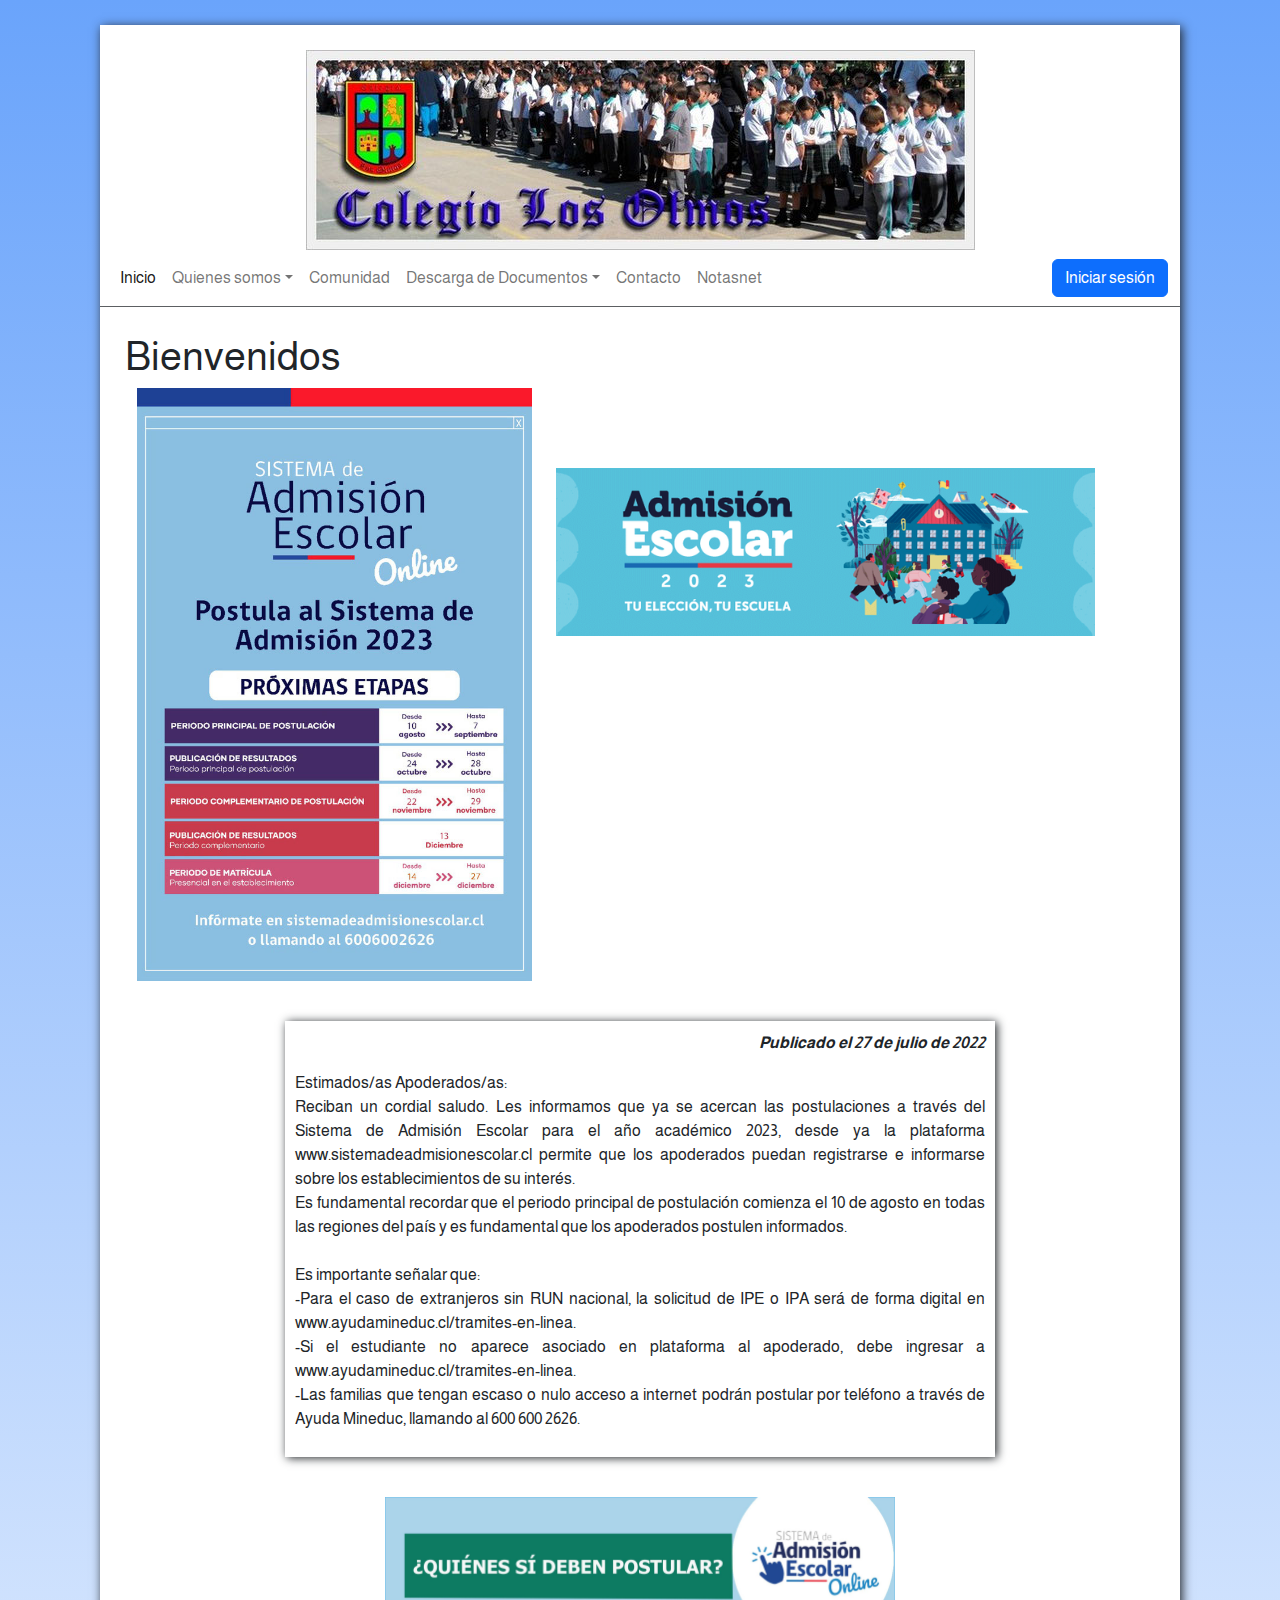
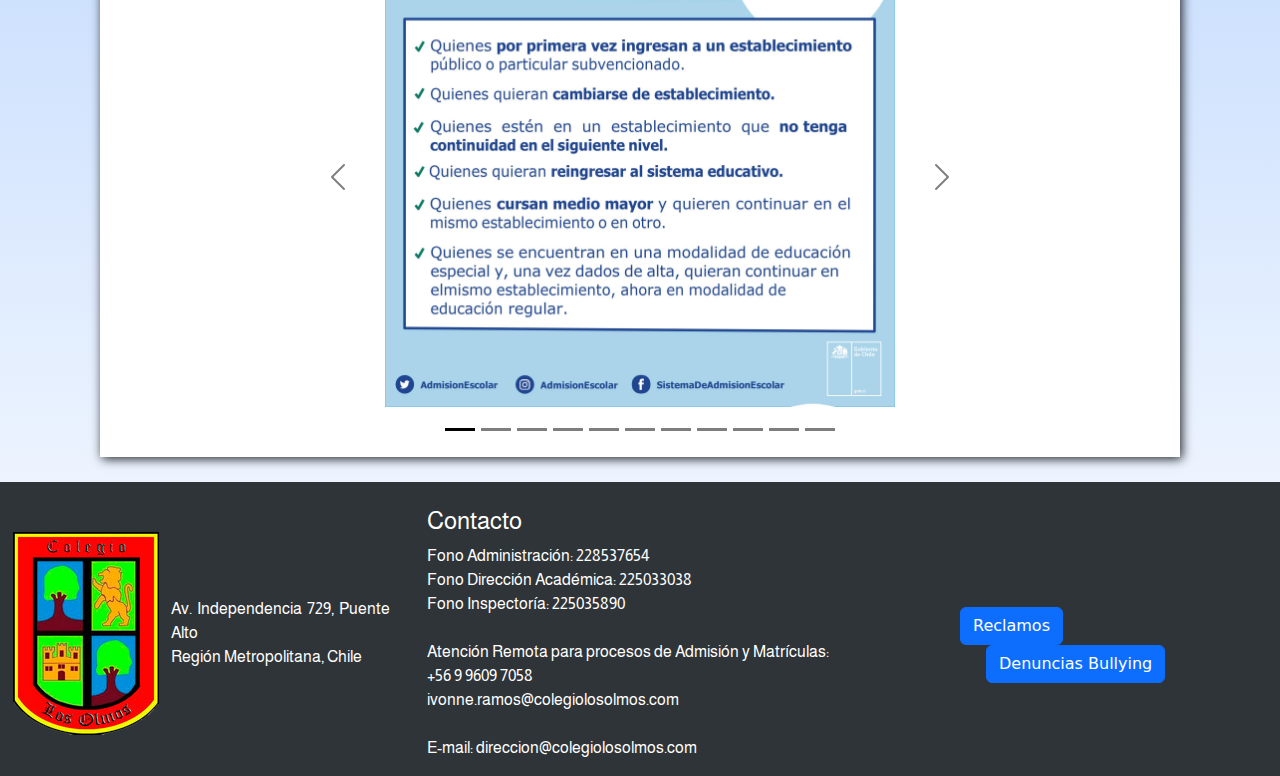
<file: index.html>
<!DOCTYPE html>
<html lang="en">

<head>
    <meta charset="utf-8">
    <meta name="viewport" content="width=device-width, initial-scale=1.0, shrink-to-fit=no">
    <title>Colegio Los Olmos</title>
    <link rel="stylesheet" href="assets/bootstrap/css/bootstrap.min.css">
    <link rel="stylesheet" href="https://fonts.googleapis.com/css?family=Almarai&amp;display=swap">
    <link rel="stylesheet" href="assets/css/estilos.css">
</head>

<body>
    <div class="cuerpo">
        <div class="text-center banner"><a href="index.html"><img src="assets/img/banner.jpg"></a></div>
        <div class="menu">
            <nav class="navbar navbar-light navbar-expand-md">
                <div class="container-fluid"><button data-bs-toggle="collapse" class="navbar-toggler" data-bs-target="#navcol-1"><span class="visually-hidden">Toggle navigation</span><span class="navbar-toggler-icon"></span></button>
                    <div class="collapse navbar-collapse" id="navcol-1">
                        <ul class="navbar-nav">
                            <li class="nav-item"><a class="nav-link active itemMenu" href="index.html">Inicio</a></li>
                            <li class="nav-item dropdown"><a class="dropdown-toggle nav-link itemMenu" aria-expanded="false" data-bs-toggle="dropdown" href="#">Quienes somos</a>
                                <div class="dropdown-menu"><a class="dropdown-item itemDropdown" href="visionMision.html">Visión y Misión</a><a class="dropdown-item itemDropdown" href="reseñaHistorica.html">Reseña Histórica</a></div>
                            </li>
                            <li class="nav-item"><a class="nav-link itemMenu" href="comunidad.html">Comunidad</a></li>
                            <li class="nav-item dropdown"><a class="dropdown-toggle nav-link itemMenu" aria-expanded="false" data-bs-toggle="dropdown" href="#">Descarga de Documentos</a>
                                <div class="dropdown-menu"><a class="dropdown-item itemDropdown" href="listaUtiles.html">Lista de Útiles</a><a class="dropdown-item itemDropdown" href="planLector.html">Planes Lectores</a><a class="dropdown-item itemDropdown" href="manuales.html">Manuales</a></div>
                            </li>
                            <li class="nav-item"><a class="nav-link itemMenu" href="contacto.html">Contacto</a></li>
                            <li class="nav-item"><a class="nav-link itemMenu" href="notasNet.html">Notasnet</a></li>
                        </ul><a class="ms-auto" href="https://syscol.com/notasnet/login?colegio=losolmos" target="_blank"><button class="btn btn-primary" type="button">Iniciar sesión</button></a>
                    </div>
                </div>
            </nav>
        </div>
        <div class="contenido">
            <div>
                <h1>Bienvenidos</h1>
            </div>
            <div>
                <div class="container">
                    <div class="row">
                        <div class="col-md-12 col-xl-5"><a href="https://www.sistemadeadmisionescolar.cl/" target="_blank"><img src="assets/img/Inicio/Inicio%202.jpg" height="100%" width="100%"></a></div>
                        <div class="col-md-12 col-xl-7">
                            <div class="row" id="imagenAdmision">
                                <div class="col" id="imagenAdmision"><img src="assets/img/Inicio/Inicio%201.png" width="100%" height="100%"></div>
                            </div>
                            <div class="row" id="videoAdmision">
                                <div class="col"><iframe allowfullscreen="" frameborder="0" src="https://www.youtube.com/embed/NBRSdlayXD8" width="100%" height="281"></iframe></div>
                            </div>
                        </div>
                    </div>
                </div>
            </div>
            <div id="comunicadoAdmision">
                <p id="fechaPublicacion"><strong><em>Publicado el 27 de julio de 2022</em></strong></p>
                <p>Estimados/as Apoderados/as:<br>Reciban un cordial saludo. Les informamos que ya se acercan las postulaciones a través del Sistema de Admisión Escolar para el año académico 2023, desde ya la plataforma www.sistemadeadmisionescolar.cl permite que los apoderados puedan registrarse e informarse sobre los establecimientos de su interés.<br>Es fundamental recordar que el periodo principal de postulación comienza el 10 de agosto en todas las regiones del país y es fundamental que los apoderados postulen informados.<br><br>Es importante señalar que:<br>-Para el caso de extranjeros sin RUN nacional, la solicitud de IPE o IPA será de forma digital en www.ayudamineduc.cl/tramites-en-linea.<br>-Si el estudiante no aparece asociado en plataforma al apoderado, debe ingresar a www.ayudamineduc.cl/tramites-en-linea.<br>-Las familias que tengan escaso o nulo acceso a internet podrán postular por teléfono a través de Ayuda Mineduc, llamando al 600 600 2626.</p>
            </div>
            <div>
                <div class="carousel slide carousel-dark" data-bs-ride="carousel" id="carousel">
                    <div class="carousel-inner">
                        <div class="carousel-item active"><img class="w-100 d-block" src="assets/img/Inicio/Inicio%204.jpg" alt="Slide Image"></div>
                        <div class="carousel-item"><img class="w-100 d-block" src="assets/img/Inicio/Inicio%205.jpg" alt="Slide Image"></div>
                        <div class="carousel-item"><img class="w-100 d-block" src="assets/img/Inicio/Inicio%206.jpg" alt="Slide Image"></div>
                        <div class="carousel-item"><img class="w-100 d-block" src="assets/img/Inicio/Inicio%207.jpg" alt="Slide Image"></div>
                        <div class="carousel-item"><img class="w-100 d-block" src="assets/img/Inicio/Inicio%208.jpg" alt="Slide Image"></div>
                        <div class="carousel-item"><img class="w-100 d-block" src="assets/img/Inicio/Inicio%209.jpg" alt="Slide Image"></div>
                        <div class="carousel-item"><img class="w-100 d-block" src="assets/img/Inicio/Inicio%2010.jpg" alt="Slide Image"></div>
                        <div class="carousel-item"><img class="w-100 d-block" src="assets/img/Inicio/Inicio%2011.jpg" alt="Slide Image"></div>
                        <div class="carousel-item"><img class="w-100 d-block" src="assets/img/Inicio/Inicio%2012.jpg" alt="Slide Image"></div>
                        <div class="carousel-item"><img class="w-100 d-block" src="assets/img/Inicio/Inicio%2013.jpg" alt="Slide Image"></div>
                        <div class="carousel-item"><img class="w-100 d-block" src="assets/img/Inicio/Inicio%203.jpg" alt="Slide Image"></div>
                    </div>
                    <div><a class="carousel-control-prev" href="#carousel" role="button" data-bs-slide="prev"><span class="carousel-control-prev-icon"></span><span class="visually-hidden">Previous</span></a><a class="carousel-control-next" href="#carousel" role="button" data-bs-slide="next"><span class="carousel-control-next-icon"></span><span class="visually-hidden">Next</span></a></div>
                    <ol class="carousel-indicators">
                        <li data-bs-target="#carousel" data-bs-slide-to="0" class="active"></li>
                        <li data-bs-target="#carousel" data-bs-slide-to="1"></li>
                        <li data-bs-target="#carousel" data-bs-slide-to="2"></li>
                        <li data-bs-target="#carousel" data-bs-slide-to="3"></li>
                        <li data-bs-target="#carousel" data-bs-slide-to="4"></li>
                        <li data-bs-target="#carousel" data-bs-slide-to="5"></li>
                        <li data-bs-target="#carousel" data-bs-slide-to="6"></li>
                        <li data-bs-target="#carousel" data-bs-slide-to="7"></li>
                        <li data-bs-target="#carousel" data-bs-slide-to="8"></li>
                        <li data-bs-target="#carousel" data-bs-slide-to="9"></li>
                        <li data-bs-target="#carousel" data-bs-slide-to="10"></li>
                    </ol>
                </div>
            </div>
        </div>
    </div>
    <footer>
        <div class="row">
            <div class="col-xl-4 escudoFooter"><img src="assets/img/escudo.png">
                <p>Av. Independencia 729, Puente Alto<br>Región Metropolitana, Chile</p>
            </div>
            <div class="col-xl-5 contactoFooter">
                <div>
                    <h4>Contacto</h4>
                    <p>Fono Administración: 228537654<br>Fono Dirección Académica: 225033038<br>Fono Inspectoría: 225035890<br><br>Atención Remota para procesos de Admisión y Matrículas:<br>+56 9 9609 7058<br>ivonne.ramos@colegiolosolmos.com<br><br>E-mail: direccion@colegiolosolmos.com</p>
                </div>
            </div>
            <div class="col">
                <div class="botonesFooter"><button class="btn btn-primary" type="button">Reclamos</button><button class="btn btn-primary botonBullying" type="button">Denuncias Bullying</button></div>
            </div>
        </div>
    </footer>
    <script src="assets/bootstrap/js/bootstrap.min.js"></script>
</body>

</html>
</file>
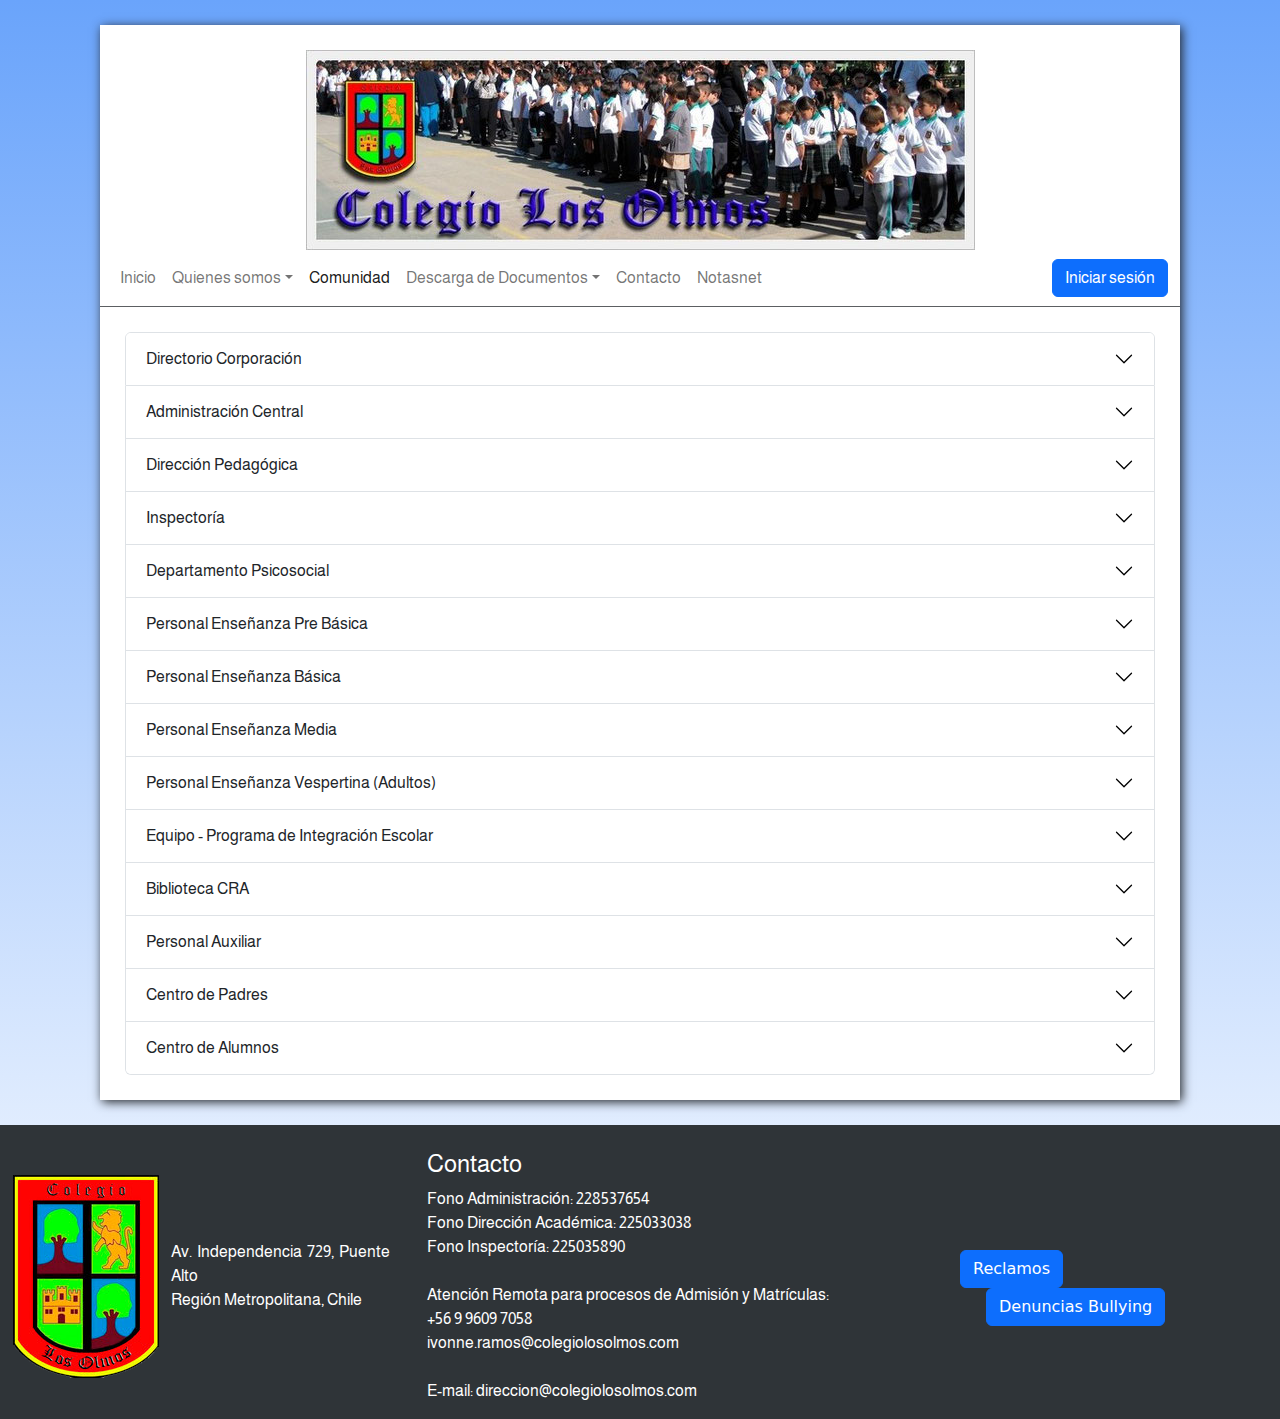
<file: comunidad.html>
<!DOCTYPE html>
<html lang="es">

<head>
    <meta charset="utf-8">
    <meta name="viewport" content="width=device-width, initial-scale=1.0, shrink-to-fit=no">
    <title>Colegio Los Olmos</title>
    <link rel="stylesheet" href="assets/bootstrap/css/bootstrap.min.css">
    <link rel="stylesheet" href="https://fonts.googleapis.com/css?family=Almarai&amp;display=swap">
    <link rel="stylesheet" href="assets/css/estilos.css">
</head>

<body>
    <div class="cuerpo">
        <div class="text-center banner"><a href="index.html"><img src="assets/img/banner.jpg"></a></div>
        <div class="menu">
            <nav class="navbar navbar-light navbar-expand-md">
                <div class="container-fluid"><button data-bs-toggle="collapse" class="navbar-toggler" data-bs-target="#navcol-1"><span class="visually-hidden">Toggle navigation</span><span class="navbar-toggler-icon"></span></button>
                    <div class="collapse navbar-collapse" id="navcol-1">
                        <ul class="navbar-nav">
                            <li class="nav-item"><a class="nav-link itemMenu" href="index.html">Inicio</a></li>
                            <li class="nav-item dropdown"><a class="dropdown-toggle nav-link itemMenu" aria-expanded="false" data-bs-toggle="dropdown" href="#">Quienes somos</a>
                                <div class="dropdown-menu"><a class="dropdown-item itemDropdown" href="visionMision.html">Visión y Misión</a><a class="dropdown-item itemDropdown" href="reseñaHistorica.html">Reseña Histórica</a></div>
                            </li>
                            <li class="nav-item"><a class="nav-link active itemMenu" href="comunidad.html">Comunidad</a></li>
                            <li class="nav-item dropdown"><a class="dropdown-toggle nav-link itemMenu" aria-expanded="false" data-bs-toggle="dropdown" href="#">Descarga de Documentos</a>
                                <div class="dropdown-menu"><a class="dropdown-item itemDropdown" href="listaUtiles.html">Lista de Útiles</a><a class="dropdown-item itemDropdown" href="planLector.html">Planes Lectores</a><a class="dropdown-item itemDropdown" href="manuales.html">Manuales</a></div>
                            </li>
                            <li class="nav-item"><a class="nav-link itemMenu" href="contacto.html">Contacto</a></li>
                            <li class="nav-item"><a class="nav-link itemMenu" href="notasNet.html">Notasnet</a></li>
                        </ul><a class="ms-auto" href="https://syscol.com/notasnet/login?colegio=losolmos" target="_blank"><button class="btn btn-primary" type="button">Iniciar sesión</button></a>
                    </div>
                </div>
            </nav>
        </div>
        <div class="contenido">
            <div class="accordion" role="tablist" id="accordion">
                <div class="accordion-item">
                    <h2 class="accordion-header" role="tab"><button class="accordion-button collapsed" type="button" data-bs-toggle="collapse" data-bs-target="#accordion .item-1" aria-expanded="false" aria-controls="accordion .item-1">Directorio Corporación</button></h2>
                    <div class="accordion-collapse collapse item-1" role="tabpanel" data-bs-parent="#accordion">
                        <div class="accordion-body">
                            <div><img src="assets/img/Comunidad/Dirección%20Corporación/Directorio%20Corporación%201.jpg">
                                <p class="cargo">Froilán Andrés Fernández Díaz<br><strong>Presidente, Representante Legal</strong></p>
                            </div>
                            <div><img src="assets/img/Comunidad/Dirección%20Corporación/Directorio%20Corporación%202.jpg">
                                <p class="cargo">María Georgina Fernández Peredo<br><strong>Vicepresidenta</strong></p>
                            </div>
                            <div><img src="assets/img/Comunidad/Dirección%20Corporación/Directorio%20Corporación%203.jpg">
                                <p class="cargo">José Luis Fernández Sánchez<br><strong>Secretario</strong></p>
                            </div>
                            <div><img src="assets/img/Comunidad/Dirección%20Corporación/Directorio%20Corporación%204.jpg">
                                <p class="cargo">Maximiliano Cristóbal Fernández Roccatagliata<br><strong>Tesorero</strong></p>
                            </div>
                            <div><img src="assets/img/Comunidad/Dirección%20Corporación/Directorio%20Corporación%205.jpg">
                                <p class="cargo">Carlos Alberto Fernández Peredo<br><strong>Director</strong></p>
                            </div>
                            <div><img src="assets/img/Comunidad/Dirección%20Corporación/Directorio%20Corporación%206.jpg">
                                <p class="cargo">Alvaro Claudio Fernández Fernández<br><strong>Director</strong></p>
                            </div>
                            <div><img src="assets/img/Comunidad/Dirección%20Corporación/Directorio%20Corporación%207.jpg">
                                <p class="cargo">Eduardo Jesús Fernández Céspedes<br><strong>Director</strong></p>
                            </div>
                            <div class="accordionOtros">
                                <h3>Comité de Ética</h3>
                                <p>Leticia Alejandra Angulo Fernández<br>María Mercedes Fernández Díaz<br>Daniel Eduardo Fernández Ferrada</p>
                            </div>
                            <div class="accordionOtros">
                                <h3>Comisión Revisora de Cuentas</h3>
                                <p>Paulina Rosalia Angulo Fernández<br>Miguel Erasmo Fernández Peredo<br>Sybila Ligia María Fernández Sánchez</p>
                            </div>
                        </div>
                    </div>
                </div>
                <div class="accordion-item">
                    <h2 class="accordion-header" role="tab"><button class="accordion-button collapsed" type="button" data-bs-toggle="collapse" data-bs-target="#accordion .item-2" aria-expanded="false" aria-controls="accordion .item-2">Administración Central</button></h2>
                    <div class="accordion-collapse collapse item-2" role="tabpanel" data-bs-parent="#accordion">
                        <div class="accordion-body">
                            <h3>Administración Central</h3>
                            <div><img src="assets/img/Comunidad/Dirección%20Corporación/Directorio%20Corporación%201.jpg">
                                <p class="cargo">Froilán Andrés Fernández Díaz<br><strong>Director Ejecutivo y Representante Legal</strong><br><em>e-mail: froilan.fernandez@colegiolosolmos.com</em><br></p>
                            </div>
                            <div><img src="assets/img/Comunidad/Dirección%20Corporación/Directorio%20Corporación%202.jpg">
                                <p class="cargo">María Georgina Fernández Peredo<br><strong>Directora Administrativa</strong><br><em>e-mail: mariagerogina.fernandez@colegiolosolmos.com</em></p>
                            </div>
                            <div><img src="assets/img/Comunidad/Administración%20Central/Adminstración%20Central%201.jpg">
                                <p class="cargo">Froilán Eladio Fernández Peredo<br><strong>Contralor Interno</strong><br><em>e-mail: froilan.fernandezperedo@colegiolosolmos.com</em></p>
                            </div>
                            <h3>Personal y RR.HH.</h3>
                            <div><img src="assets/img/Comunidad/Dirección%20Corporación/Directorio%20Corporación%206.jpg">
                                <p class="cargo">Álvaro Claudio Fernández Fernández<br><strong>Jefe de Personal y Rremuneraciones</strong><br><em>e-mail: alvaro.fernandez@colegiolosolmos.com</em><br></p>
                            </div>
                            <div><img src="assets/img/Comunidad/Administración%20Central/Adminstración%20Central%202.jpg">
                                <p class="cargo">Mariana Andrea Lopez Candia<br><strong>Asistente RR.HH.</strong><br><em>e-mail: mariana.lopez@colegiolosolmos.com</em><br></p>
                            </div>
                            <h3>Matrículas y Colegiaturas</h3>
                            <div><img src="assets/img/Comunidad/Dirección%20Corporación/Directorio%20Corporación%204.jpg">
                                <p class="cargo">Maximiliano Cristóbal Fernández Roccatagliata<br><strong>Administrador de Matrículas y Colegiaturas</strong><br><em>e-mail: maximiliano.fernandez@colegiolosolmos.com</em><br></p>
                            </div>
                            <div><img src="assets/img/Comunidad/Administración%20Central/Adminstración%20Central%203.jpg">
                                <p class="cargo">María Ivonne Ramos Quiroga<br><strong>Secretaria Dirección Administrativa y Matrículas</strong><br><em>e-mail: ivonne.ramos@colegiolosolmos.com</em><br></p>
                            </div>
                            <div><img src="assets/img/Comunidad/Administración%20Central/Adminstración%20Central%204.jpg">
                                <p class="cargo">José Antonio Fernández Céspedes<br><strong>Matrículas</strong><br><em>e-mail: jose.fernandez@colegiolosolmos.com</em><br></p>
                            </div>
                            <h3>Informática</h3>
                            <div><img src="assets/img/Comunidad/Administración%20Central/Adminstración%20Central%205.jpg">
                                <p class="cargo">Juan Pablo Fernández Céspedes<br><strong>Informática</strong><br><em>e-mail: juan.fernandez@colegiolosolmos.com</em><br></p>
                            </div>
                            <div><img src="assets/img/Comunidad/Administración%20Central/Adminstración%20Central%206.jpg">
                                <p class="cargo">Camila Andrea Marambio Fernández<br><strong>Informática</strong><br><em>e-mail: camila.marambio@colegiolosolmos.com</em><br></p>
                            </div>
                            <div><img src="assets/img/Comunidad/Administración%20Central/Adminstración%20Central%207.jpg">
                                <p class="cargo">Ivan Deer Sepulveda Sepulveda<br><strong>Informática</strong><br><em>e-mail: ivan.sepulveda@colegiolosolmos.com</em><br></p>
                            </div>
                            <div><img src="assets/img/Comunidad/Administración%20Central/Adminstración%20Central%208.jpg">
                                <p class="cargo">Juan Patricio Vivallo Morales<br><strong>Informática - Soporte de Redes y Equipos</strong><br><em>e-mail: patricio.vivallo@colegiolosolmos.com</em><br></p>
                            </div>
                            <h3>Mantención</h3>
                            <div><img src="assets/img/Comunidad/Administración%20Central/Adminstración%20Central%209.jpg">
                                <p class="cargo">Miguel Erasmo Fernández Peredo<br><strong>Jefe de Mantención</strong><br><em>e-mail: miguel.fernandez@colegiolosolmos.com</em><br></p>
                            </div>
                            <div><img src="assets/img/Comunidad/Administración%20Central/Adminstración%20Central%2010.jpg">
                                <p class="cargo">Leticia Alejandra Angulo Fernández<br><strong>Encargada de Mantención</strong><br><em>e-mail: leticia.angulo@colegiolosolmos.com</em><br></p>
                            </div>
                            <h3>Proyectos</h3>
                            <div><img src="assets/img/Comunidad/Administración%20Central/Adminstración%20Central%2011.jpg">
                                <p class="cargo">Paulina Rosalia Angulo Fernández<br><strong>Encargada de Proyectos</strong><br><em>e-mail: paulina.angulo@colegiolosolmos.com</em><br></p>
                            </div>
                        </div>
                    </div>
                </div>
                <div class="accordion-item">
                    <h2 class="accordion-header" role="tab"><button class="accordion-button collapsed" type="button" data-bs-toggle="collapse" data-bs-target="#accordion .item-3" aria-expanded="false" aria-controls="accordion .item-3">Dirección Pedagógica</button></h2>
                    <div class="accordion-collapse collapse item-3" role="tabpanel" data-bs-parent="#accordion">
                        <div class="accordion-body">
                            <h3>Dirección Pedagógica - Equipo de Gestión</h3>
                            <div><img src="assets/img/Comunidad/Dirección%20Corporación/Directorio%20Corporación%203.jpg">
                                <p class="cargo">José Luis Fernández Sánchez<br><strong>Director Académico</strong><br><em>e-mail: direccion@colegiolosolmos.com</em><br></p>
                            </div>
                            <div><img src="assets/img/Comunidad/Dirección%20Pedagógica/Dirección%20Pedagógica%201.jpg">
                                <p class="cargo">Alvaro Javier Jara Yañez<br><strong>Jefe Unidad Técnico Pedagógica</strong><br><em>e-mail: utp@colegiolosolmos.com</em><br></p>
                            </div>
                            <div><img src="assets/img/Comunidad/Dirección%20Pedagógica/Dirección%20Pedagógica%202.jpg">
                                <p class="cargo">María Mercedes Fernández Díaz<br><sub><strong>Unidad Técnico Pedagógica</strong></sub><br><strong>Coordinación de Pre Básica</strong><br><em>e-mail: mercedes.fernandez@colegiolosolmos.com</em><br></p>
                            </div>
                            <div><img src="assets/img/Comunidad/Dirección%20Pedagógica/Dirección%20Pedagógica%203.jpg">
                                <p class="cargo">Cinthya Escarlet Arias Meza<br><sub><strong>Unidad Técnico Pedagógica</strong></sub><br><strong>Coordinación de 1° a 6° Básico</strong><br><em>e-mail: cinthya.arias@colegiolosolmos.com</em><br></p>
                            </div>
                            <div><img src="assets/img/Comunidad/Dirección%20Pedagógica/Dirección%20Pedagógica%204.jpg">
                                <p class="cargo">Marco Antonio Cristian Acevedo Bobadilla<br><sub><strong>Unidad Técnico Pedagógica</strong></sub><br><strong>Coordinación de 7° Básico a IV° Medio</strong><br><em>e-mail: marco.acevedo@colegiolosolmos.com</em><br></p>
                            </div>
                            <div><img src="assets/img/Comunidad/Dirección%20Pedagógica/Dirección%20Pedagógica%205.jpg">
                                <p class="cargo">Daniel Alizandro Fuentes Celis<br><strong>Jefe Unidad Técnico Pedagógica Educación Vespertina de Adultos</strong><br><em>e-mail: utp.vespertina@colegiolosolmos.com</em><br></p>
                            </div>
                            <div><img src="assets/img/Comunidad/Dirección%20Pedagógica/Dirección%20Pedagógica%206.jpg">
                                <p class="cargo">Paola Isabel Sepúlveda Ortiz<br><strong>Coordinadora Programa de Integración Escolar</strong><br><em>e-mail: paola.sepulveda@colegiolosolmos.com</em><br></p>
                            </div>
                            <div><img src="assets/img/Comunidad/Dirección%20Pedagógica/Dirección%20Pedagógica%207.jpg">
                                <p class="cargo">Luis Christopher Ferraris Valenzuela<br><strong>Inspector General</strong><br><em>e-mail: christopher.ferraris@colegiolosolmos.com</em><br></p>
                            </div>
                            <div><img src="assets/img/Comunidad/Dirección%20Pedagógica/Dirección%20Pedagógica%208.jpg">
                                <p class="cargo">Daniel Eduardo Fernández Ferrada<br><strong>Encargado de Convivencia Escolar</strong><br><em>e-mail: convivenciaescolar@colegiolosolmos.com</em><br></p>
                            </div>
                            <div><img src="assets/img/Comunidad/Dirección%20Pedagógica/Dirección%20Pedagógica%209.jpg">
                                <p class="cargo">Larry Joe Silva Ordenes<br><strong>Coordinador</strong><br><strong>Jefe Administrativo</strong><br><strong>Encargado de Convivencia Escolar</strong><br><strong>(Jornada Vespertina)</strong><br><em>e-mail: vespertino@colegiolosolmos.com</em><br></p>
                            </div>
                            <div><img src="assets/img/Comunidad/Dirección%20Pedagógica/Dirección%20Pedagógica%2010.jpg">
                                <p class="cargo">Carolina Andrea Elizondo Pincheira<br><strong>Coordinadora Psicosocial</strong><br><em>e-mail: carolina.elizondo@colegiolosolmos.com</em><br></p>
                            </div>
                            <div><img src="assets/img/Comunidad/Dirección%20Pedagógica/Dirección%20Pedagógica%2011.jpg">
                                <p class="cargo">Sebastian Eduardo Ramirez Martinez<br><strong>Coordinador Extra-Escolar</strong><br><em>e-mail: acles@colegiolosolmos.com</em><br></p>
                            </div>
                            <div><img src="assets/img/Comunidad/Dirección%20Pedagógica/Dirección%20Pedagógica%2012.jpg">
                                <p class="cargo">Francia Victoria Teyssedre Ravanal<br><strong>Encargada Programa de Mejoramiento Educativo</strong><br><em>e-mail: francia.t@colegiolosolmos.com</em><br></p>
                            </div>
                            <h3>Secretaria Dirección Académica</h3>
                            <div><img src="assets/img/Comunidad/Dirección%20Pedagógica/Dirección%20Pedagógica%201.jpg">
                                <p class="cargo">Karime Pas Ramírez Fuenzalida<br><strong>Secretaria Dirección Académica</strong><br><em>e-mail: karime.ramirez@colegiolosolmos.com</em><br></p>
                            </div>
                        </div>
                    </div>
                </div>
                <div class="accordion-item">
                    <h2 class="accordion-header" role="tab"><button class="accordion-button collapsed" type="button" data-bs-toggle="collapse" data-bs-target="#accordion .item-4" aria-expanded="false" aria-controls="accordion .item-4">Inspectoría</button></h2>
                    <div class="accordion-collapse collapse item-4" role="tabpanel" data-bs-parent="#accordion">
                        <div class="accordion-body">
                            <div><img src="assets/img/Comunidad/Dirección%20Pedagógica/Dirección%20Pedagógica%207.jpg">
                                <p class="cargo">Christopher Ferraris Valenzuela<br><strong>Inspector General</strong><br><em>e-mail: christopher.ferraris@colegiolosolmos.com</em><br></p>
                            </div>
                            <div><img src="assets/img/Comunidad/Dirección%20Pedagógica/Dirección%20Pedagógica%208.jpg">
                                <p class="cargo">Daniel Eduardo Fernández Ferrada<br><strong>Encargado de Convivencia Escolar</strong><br><em>e-mail: convivenciaescolar@colegiolosolmos.com</em><br></p>
                            </div>
                            <div><img src="assets/img/Comunidad/Inspectoría/Inspectoría%201.jpg">
                                <p class="cargo">Julia Del Carmen Troncoso Molina<br><strong>Paradocente Enfermería - Asistente de Inspectoría</strong><br><em>e-mail: julia.troncoso@colegiolosolmos.com</em><br></p>
                            </div>
                            <div><img src="assets/img/Comunidad/Inspectoría/Inspectoría%202.jpg">
                                <p class="cargo">Flor Paola Acuña Cornejo<br><strong>Paradocente Asistente de Inspectoría</strong><br><em>e-mail: paola.acornejo@colegiolosolmos.com</em><br></p>
                            </div>
                            <div><img src="assets/img/Comunidad/Inspectoría/Inspectoría%203.jpg">
                                <p class="cargo">Tatiana Andrea Pardo Trocoso<br><strong>Paradocente Asistente de Inspectoría</strong><br><em>e-mail: tatiana.pardo@colegiolosolmos.com</em><br></p>
                            </div>
                            <div><img src="assets/img/Comunidad/Inspectoría/Inspectoría%204.jpg">
                                <p class="cargo">Yocelin Andrea Bravo Medel<br><strong>Paradocente Asistente de Inspectoría</strong><br><em>e-mail: yocelin.bravo@colegiolosolmos.com</em><br></p>
                            </div>
                            <div><img src="assets/img/Comunidad/Dirección%20Pedagógica/Dirección%20Pedagógica%201.jpg">
                                <p class="cargo">Gloria Del Carmen Merino Avila<br><strong>Paradocente Asistente de Inspectoría</strong><br><em>e-mail: gloria.merino@colegiolosolmos.com</em><br></p>
                            </div>
                        </div>
                    </div>
                </div>
                <div class="accordion-item">
                    <h2 class="accordion-header" role="tab"><button class="accordion-button collapsed" type="button" data-bs-toggle="collapse" data-bs-target="#accordion .item-5" aria-expanded="false" aria-controls="accordion .item-5">Departamento Psicosocial</button></h2>
                    <div class="accordion-collapse collapse item-5" role="tabpanel" data-bs-parent="#accordion">
                        <div class="accordion-body">
                            <div><img src="assets/img/Comunidad/Dirección%20Pedagógica/Dirección%20Pedagógica%2010.jpg">
                                <p class="cargo">Carolina Andrea Elizondo Pincheira<br><strong>Coordinadora Psicosocial</strong><br><em>e-mail: carolina.elizondo@colegiolosolmos.com</em><br></p>
                            </div>
                            <div><img src="assets/img/Comunidad/Dirección%20Pedagógica/Dirección%20Pedagógica%201.jpg">
                                <p class="cargo">Consuelo Carolina Yañez González<br><strong>Psicóloga</strong><br><em>e-mail: consuelo.yanez@colegiolosolmos.com</em><br></p>
                            </div>
                            <div><img src="assets/img/Comunidad/Departamento%20Psicosocial/Departamento%20Psicosocial%201.jpg">
                                <p class="cargo">Daniela Karina Soto Muñoz<br><strong>Orientadora</strong><br><em>e-mail: daniela.soto@colegiolosolmos.com</em><br></p>
                            </div>
                            <div><img src="assets/img/Comunidad/Dirección%20Pedagógica/Dirección%20Pedagógica%201.jpg">
                                <p class="cargo">Jazmin Ivette Naranjo Caceres<br><strong>Asistente Social</strong><br><em>e-mail: jazmin.naranjo@colegiolosolmos.com</em><br></p>
                            </div>
                        </div>
                    </div>
                </div>
                <div class="accordion-item">
                    <h2 class="accordion-header" role="tab"><button class="accordion-button collapsed" type="button" data-bs-toggle="collapse" data-bs-target="#accordion .item-6" aria-expanded="false" aria-controls="accordion .item-6">Personal Enseñanza Pre Básica</button></h2>
                    <div class="accordion-collapse collapse item-6" role="tabpanel" data-bs-parent="#accordion">
                        <div class="accordion-body">
                            <h3>Pre Kinder A</h3>
                            <div><img src="assets/img/Comunidad/Personal%20Enseñanza%20Pre%20Básica/Personal%20Enseñanza%20Pre%20Básica%201.png">
                                <p class="cargo">Carolina Andrea Osses Cuadra<br><strong>Profesora Jefe</strong><br><em>e-mail: carolina.osses@colegiolosolmos.com</em><br></p>
                            </div>
                            <h3>Kinder A</h3>
                            <div><img src="assets/img/Comunidad/Dirección%20Pedagógica/Dirección%20Pedagógica%202.jpg">
                                <p class="cargo">María Mercedes Fernández Díaz<br><strong>Profesora Jefe</strong><br><em>e-mail: mercedes.fernandez@colegiolosolmos.com</em><br></p>
                            </div>
                            <div><img src="assets/img/Comunidad/Personal%20Enseñanza%20Pre%20Básica/Personal%20Enseñanza%20Pre%20Básica%202.jpg">
                                <p class="cargo">Marcia Cristina Mejías Figueroa<br><strong>Profesora de Educación Física</strong><br><em>e-mail: marcia.mejias@colegiolosolmos.com</em><br></p>
                            </div>
                            <div><img src="assets/img/Comunidad/Personal%20Enseñanza%20Pre%20Básica/Personal%20Enseñanza%20Pre%20Básica%203.jpg">
                                <p class="cargo">Victoria Del Carmen Jiménez Rebolledo<br><strong>Asistente de Párvulos</strong><br><em>e-mail: victoria.jimenez@colegiolosolmos.com</em><br></p>
                            </div>
                        </div>
                    </div>
                </div>
                <div class="accordion-item">
                    <h2 class="accordion-header" role="tab"><button class="accordion-button collapsed" type="button" data-bs-toggle="collapse" data-bs-target="#accordion .item-7" aria-expanded="false" aria-controls="accordion .item-7">Personal Enseñanza Básica</button></h2>
                    <div class="accordion-collapse collapse item-7" role="tabpanel" data-bs-parent="#accordion">
                        <div class="accordion-body">
                            <h3>Jefaturas Cursos</h3>
                            <div><img src="assets/img/Comunidad/Dirección%20Pedagógica/Dirección%20Pedagógica%2012.jpg">
                                <p class="cargo"><strong>1° Básico A</strong><br>Francia Victoria Teyssedre Ravanal<br><strong>Profesora Jefe</strong><br><em>e-mail: francia.t@colegiolosolmos.com</em><br></p>
                            </div>
                            <div><img src="assets/img/Comunidad/Dirección%20Pedagógica/Dirección%20Pedagógica%201.jpg">
                                <p class="cargo"><strong>1° Básico B</strong><br>Marisol Del Carmen Farias Bustamante<br><strong>Profesora Jefe</strong><br><em>e-mail: marisol.farias@colegiolosolmos.com</em><br></p>
                            </div>
                            <div><img src="assets/img/Comunidad/Personal%20Enseñanza%20Básica/Personal%20Enseñanza%20Básica%201.jpg">
                                <p class="cargo"><strong>2° Básico A</strong><br>Marcela Ester San Martín Cubillos<br><strong>Profesora Jefe</strong><br><em>e-mail: marcela.sanmartin@colegiolosolmos.com</em><br></p>
                            </div>
                            <div><img src="assets/img/Comunidad/Personal%20Enseñanza%20Básica/Personal%20Enseñanza%20Básica%202.jpg">
                                <p class="cargo"><strong>2° Básico B</strong><br>Carolina Andrea Bustamante Aravena<br><strong>Profesora Jefe</strong><br><em>e-mail: carolina.bustamante@colegiolosolmos.com</em><br></p>
                            </div>
                            <div><img src="assets/img/Comunidad/Personal%20Enseñanza%20Básica/Personal%20Enseñanza%20Básica%203.jpg">
                                <p class="cargo"><strong>3° Básico A</strong><br>Ema Rosa Gómez Mendoza<br><strong>Profesora Jefe</strong><br><em>e-mail: ema.gomez@colegiolosolmos.com</em><br></p>
                            </div>
                            <div><img src="assets/img/Comunidad/Personal%20Enseñanza%20Básica/Personal%20Enseñanza%20Básica%204.jpg">
                                <p class="cargo"><strong>3° Básico B</strong><br>Carolina Andrea Espinoza Muñoz<br><strong>Profesora Jefe</strong><br><em>e-mail: carolina.espinoza@colegiolosolmos.com</em><br></p>
                            </div>
                            <div><img src="assets/img/Comunidad/Dirección%20Pedagógica/Dirección%20Pedagógica%201.jpg">
                                <p class="cargo"><strong>4° Básico A</strong><br>Rossana Delfina Quintanilla Maldonado<br><strong>Profesora Jefe</strong><br><em>e-mail: rossana.quintanilla@colegiolosolmos.com</em><br></p>
                            </div>
                            <div><img src="assets/img/Comunidad/Personal%20Enseñanza%20Básica/Personal%20Enseñanza%20Básica%205.jpg">
                                <p class="cargo"><strong>4° Básico B</strong><br>Nicole Andrea Cabrera Henríquez<br><strong>Profesora Jefe</strong><br><em>e-mail: nicole.cabrera@colegiolosolmos.com</em><br></p>
                            </div>
                            <div><img src="assets/img/Comunidad/Dirección%20Pedagógica/Dirección%20Pedagógica%201.jpg">
                                <p class="cargo"><strong>5° Básico A</strong><br>Rafael Emilio Ramos Guerra<br><strong>Profesor Jefe</strong><br><em>e-mail: rafael.ramos@colegiolosolmos.com</em><br></p>
                            </div>
                            <div><img src="assets/img/Comunidad/Personal%20Enseñanza%20Básica/Personal%20Enseñanza%20Básica%206.jpg">
                                <p class="cargo"><strong>5° Básico B</strong><br>Mónica Del Carmen Velásquez Rivera<br><strong>Profesora Jefe</strong><br><em>e-mail: monica.velasquez@colegiolosolmos.com</em><br></p>
                            </div>
                            <div><img src="assets/img/Comunidad/Personal%20Enseñanza%20Básica/Personal%20Enseñanza%20Básica%207.jpg">
                                <p class="cargo"><strong>6° Básico A</strong><br>Veronica Natalia Nuñez Santis<br><strong>Profesora Jefe</strong><br><em>e-mail: veronica.nunez@colegiolosolmos.com</em><br></p>
                            </div>
                            <div><img src="assets/img/Comunidad/Personal%20Enseñanza%20Básica/Personal%20Enseñanza%20Básica%208.jpg">
                                <p class="cargo"><strong>6° Básico B</strong><br>Alejandra Andrea Avilés Vargas<br><strong>Profesora Jefe</strong><br><em>e-mail: alejandra.aviles@colegiolosolmos.com</em><br></p>
                            </div>
                            <div><img src="assets/img/Comunidad/Dirección%20Pedagógica/Dirección%20Pedagógica%201.jpg">
                                <p class="cargo"><strong>7° Básico A</strong><br>Maria Hortensia Farias Bustamante<br><strong>Profesora Jefe</strong><br><em>e-mail: maria.farias@colegiolosolmos.com</em><br></p>
                            </div>
                            <div><img src="assets/img/Comunidad/Personal%20Enseñanza%20Básica/Personal%20Enseñanza%20Básica%209.jpg">
                                <p class="cargo"><strong>7° Básico B</strong><br>Carlos Andrés Quintana Rebolledo<br><strong>Profesor Jefe</strong><br><em>e-mail: carlos.quintana@colegiolosolmos.com</em><br></p>
                            </div>
                            <div><img src="assets/img/Comunidad/Personal%20Enseñanza%20Básica/Personal%20Enseñanza%20Básica%2010.jpg">
                                <p class="cargo"><strong>8° Básico A</strong><br>Javiera Esperanza Inzunza Cares<br><strong>Profesora Jefe</strong><br><em>e-mail: javiera.inzunza@colegiolosolmos.com</em><br></p>
                            </div>
                            <div><img src="assets/img/Comunidad/Dirección%20Pedagógica/Dirección%20Pedagógica%201.jpg">
                                <p class="cargo"><strong>8° Básico B</strong><br>Angel Cristobal Tell Miranda<br><strong>Profesor Jefe</strong><br><em>e-mail: cristobal.tell@colegiolosolmos.com</em><br></p>
                            </div>
                            <h3>Profesores Asignaturas</h3>
                            <div><img src="assets/img/Comunidad/Dirección%20Pedagógica/Dirección%20Pedagógica%203.jpg">
                                <p class="cargo">Cinthya Escarlet Arias Meza<br><strong>Profesora General Básica</strong><br><em>e-mail: cinthya.arias@colegiolosolmos.com</em><br></p>
                            </div>
                            <div><img src="assets/img/Comunidad/Personal%20Enseñanza%20Básica/Personal%20Enseñanza%20Básica%2011.jpg">
                                <p class="cargo">Freddie Hiram Barra Sepulveda<br><strong>Profesor de Biología y Química</strong><br><em>e-mail: freddie.barra@colegiolosolmos.com</em><br></p>
                            </div>
                            <div><img src="assets/img/Comunidad/Personal%20Enseñanza%20Básica/Personal%20Enseñanza%20Básica%2012.jpg">
                                <p class="cargo">Aquiles Patricio Reinares Quilodrán<br><strong>Profesor de Matemática</strong><br><em>e-mail: aquiles.reinares@colegiolosolmos.com</em><br></p>
                            </div>
                            <div><img src="assets/img/Comunidad/Dirección%20Pedagógica/Dirección%20Pedagógica%2011.jpg">
                                <p class="cargo">Sebastián Eduardo Ramírez Martínez<br><strong>Profesor Educación Física</strong><br><em>e-mail: sebastian.ramirez@colegiolosolmos.com</em><br></p>
                            </div>
                            <div><img src="assets/img/Comunidad/Personal%20Enseñanza%20Básica/Personal%20Enseñanza%20Básica%2013.jpg">
                                <p class="cargo">Marcelo Antonio Carrasco Garate<br><strong>Profesor de Artes Visuales y Tecnología</strong><br><em>e-mail: marcelo.carrasco@colegiolosolmos.com</em><br></p>
                            </div>
                            <div><img src="assets/img/Comunidad/Dirección%20Pedagógica/Dirección%20Pedagógica%201.jpg">
                                <p class="cargo">Hugo Alexis Busto Fuentes<br><strong>Profesor de Historia, Geografía y Cs. Sociales</strong><br><em>e-mail: hugo.bustos@colegiolosolmos.com</em><br></p>
                            </div>
                            <div><img src="assets/img/Comunidad/Personal%20Enseñanza%20Básica/Personal%20Enseñanza%20Básica%2014.jpg">
                                <p class="cargo">Sybila Amanda Leonora Sanchez Ravanal<br><strong>Profesora de Lenguaje y Comunicación</strong><br><em>e-mail: sybila.sanchez@colegiolosolmos.com</em><br></p>
                            </div>
                            <div><img src="assets/img/Comunidad/Personal%20Enseñanza%20Pre%20Básica/Personal%20Enseñanza%20Pre%20Básica%202.jpg">
                                <p class="cargo">Marcia Cristina Mejías Figueroa<br><strong>Profesora de Educación Física</strong><br><em>e-mail: marcia.mejias@colegiolosolmos.com</em><br></p>
                            </div>
                            <div><img src="assets/img/Comunidad/Personal%20Enseñanza%20Básica/Personal%20Enseñanza%20Básica%2015.jpg">
                                <p class="cargo">Javiera Alejandra González Gallegos<br><strong>Profesora de Música</strong><br><em>e-mail: javiera.gonzalezg@colegiolosolmos.com</em><br></p>
                            </div>
                            <div><img src="assets/img/Comunidad/Dirección%20Pedagógica/Dirección%20Pedagógica%201.jpg">
                                <p class="cargo">Estefany Solange Ortega Torres<br><strong>Profesor de Física</strong><br><em>e-mail: estefany.ortega@colegiolosolmos.com</em><br></p>
                            </div>
                            <div><img src="assets/img/Comunidad/Personal%20Enseñanza%20Básica/Personal%20Enseñanza%20Básica%2016.jpg">
                                <p class="cargo">María Herminda Millán Tenorio<br><strong>Profesora de Religión</strong><br><em>e-mail: maria.millan@colegiolosolmos.com</em><br></p>
                            </div>
                            <h3>Asistentes de Aula</h3>
                            <div><img src="assets/img/Comunidad/Personal%20Enseñanza%20Básica/Personal%20Enseñanza%20Básica%2017.jpg">
                                <p class="cargo">Katherine Del Pilar Fuentes Orellana<br><strong>Asistente de Aula</strong><br><em>e-mail: katherine.fuentes@colegiolosolmos.com</em><br></p>
                            </div>
                            <div><img src="assets/img/Comunidad/Personal%20Enseñanza%20Básica/Personal%20Enseñanza%20Básica%2018.jpg">
                                <p class="cargo">Berenice Andrea Sanchez Garcia<br><strong>Asistente de Aula</strong><br><em>e-mail: berenice.sanchez@colegiolosolmos.com</em><br></p>
                            </div>
                        </div>
                    </div>
                </div>
                <div class="accordion-item">
                    <h2 class="accordion-header" role="tab"><button class="accordion-button collapsed" type="button" data-bs-toggle="collapse" data-bs-target="#accordion .item-8" aria-expanded="false" aria-controls="accordion .item-8">Personal Enseñanza Media</button></h2>
                    <div class="accordion-collapse collapse item-8" role="tabpanel" data-bs-parent="#accordion">
                        <div class="accordion-body">
                            <h3>Jefaturas Cursos</h3>
                            <div><img src="assets/img/Comunidad/Dirección%20Pedagógica/Dirección%20Pedagógica%2011.jpg">
                                <p class="cargo"><strong>I° Medio A</strong><br>Sebastian Eduardo Ramirez Martinez<br><strong>Profesor Jefe</strong><br><strong>Asignatura: Educación Física</strong><br><em>e-mail: sebastian.ramirez@colegiolosolmos.com</em><br></p>
                            </div>
                            <div><img src="assets/img/Comunidad/Personal%20Enseñanza%20Básica/Personal%20Enseñanza%20Básica%2013.jpg">
                                <p class="cargo"><strong>I° Medio B</strong><br>Marcelo Antonio Carrasco Garate<br><strong>Profesor Jefe</strong><br><strong>Asignatura: Artes Visuales y Tecnología</strong><br><em>e-mail: marcelo.carrasco@colegiolosolmos.com</em><br><br></p>
                            </div>
                            <div><img src="assets/img/Comunidad/Personal%20Enseñanza%20Básica/Personal%20Enseñanza%20Básica%2016.jpg">
                                <p class="cargo"><strong>II° Medio A</strong><br>María Herminda Millán Tenorio<br><strong>Profesora Jefe</strong><br><strong>Asignatura: Religión</strong><br><em>e-mail: maria.millan@colegiolosolmos.com</em><br><br></p>
                            </div>
                            <div><img src="assets/img/Comunidad/Personal%20Enseñanza%20Media/Personal%20Enseñanza%20Media%201.png">
                                <p class="cargo"><strong>II° Medio B</strong><br>Pablo Andrés Díaz Guzmán<br><strong>Profesor Jefe</strong><br><strong>Asignatura: Historia y Ciencias Sociales</strong><br><em>e-mail: pablo.diaz@colegiolosolmos.com</em><br></p>
                            </div>
                            <div><img src="assets/img/Comunidad/Personal%20Enseñanza%20Media/Personal%20Enseñanza%20Media%202.jpg">
                                <p class="cargo"><strong>III° Medio A</strong><br>Constanza Mercedes Cárdenas Salgado<br><strong>Profesora Jefe</strong><br><strong>Asignatura: Matemática</strong><br><em>e-mail: constanza.cardenas@colegiolosolmos.com</em><br></p>
                            </div>
                            <div><img src="assets/img/Comunidad/Dirección%20Pedagógica/Dirección%20Pedagógica%201.jpg">
                                <p class="cargo"><strong>III° Medio B</strong><br>Alvaro Javier Jara Yañez<br><strong>Profesor Jefe</strong><br><strong>Asignatura: Física</strong><br><em>e-mail: alvaro.jara@colegiolosolmos.com</em><br></p>
                            </div>
                            <div><img src="assets/img/Comunidad/Personal%20Enseñanza%20Básica/Personal%20Enseñanza%20Básica%2012.jpg">
                                <p class="cargo"><strong>IV° Medio A</strong><br>Aquiles Patricio Reinares Quilodrán<br><strong>Profesor Jefe</strong><br><strong>Asignatura: Matemática</strong><br><em>e-mail: aquiles.reinares@colegiolosolmos.com</em><br></p>
                            </div>
                            <div><img src="assets/img/Comunidad/Personal%20Enseñanza%20Media/Personal%20Enseñanza%20Media%203.jpg">
                                <p class="cargo"><strong>IV° Medio B</strong><br>Sonia Margot Espinales Moreno<br><strong>Profesora Jefe</strong><br><strong>Asignatura: Lenguaje y Comunicación</strong><br><em>e-mail: sonia.espinales@colegiolosolmos.com</em><br><br></p>
                            </div>
                            <h3>Profesores Asignaturas</h3>
                            <div><img src="assets/img/Comunidad/Dirección%20Pedagógica/Dirección%20Pedagógica%204.jpg">
                                <p class="cargo">Marco Antonio Cristian Acevedo Bobadilla<br><strong>Profesor de Biología y Química</strong><br><em>e-mail: marco.acevedo@colegiolosolmos.com</em><br></p>
                            </div>
                            <div><img src="assets/img/Comunidad/Personal%20Enseñanza%20Básica/Personal%20Enseñanza%20Básica%2010.jpg">
                                <p class="cargo">Javiera Esperanza Inzunza Cares<br><strong>Profesora de Lenguaje y Comunicación</strong><br><em>e-mail: javiera.inzunza@colegiolosolmos.com</em><br></p>
                            </div>
                            <div><img src="assets/img/Comunidad/Dirección%20Pedagógica/Dirección%20Pedagógica%201.jpg">
                                <p class="cargo">Angel Cristobal Tell Miranda<br><strong>Profesor de Historia y Geografía</strong><br><em>e-mail: cristobal.tell@colegiolosolmos.com</em><br></p>
                            </div>
                            <div><img src="assets/img/Comunidad/Dirección%20Pedagógica/Dirección%20Pedagógica%201.jpg">
                                <p class="cargo">Hugo Alexis Bustos Fuentes<br><strong>Profesor de Historia y Geografía</strong><br><em>e-mail: hugo.bustos@colegiolosolmos.com</em><br></p>
                            </div>
                            <div><img src="assets/img/Comunidad/Personal%20Enseñanza%20Media/Personal%20Enseñanza%20Media%204.jpg">
                                <p class="cargo">Sergio Emilio Hernández Catalán<br><strong>Profesor de Idioma Extranjero Inglés</strong><br><em>e-mail: sergio.hernandez@colegiolosolmos.com</em><br></p>
                            </div>
                            <div><img src="assets/img/Comunidad/Dirección%20Pedagógica/Dirección%20Pedagógica%205.jpg">
                                <p class="cargo">Daniel Alizandro Fuentes Celis<br><strong>Profesor de Idioma Extranjero Inglés</strong><br><em>e-mail: daniel.fuentes@colegiolosolmos.com</em><br></p>
                            </div>
                            <div><img src="assets/img/Comunidad/Personal%20Enseñanza%20Básica/Personal%20Enseñanza%20Básica%2015.jpg">
                                <p class="cargo">Javiera Alejandra González Gallegos<br><strong>Profesora de Música</strong><br><em>e-mail: javiera.gonzalezg@colegiolosolmos.com</em><br></p>
                            </div>
                            <div><img src="assets/img/Comunidad/Dirección%20Pedagógica/Dirección%20Pedagógica%208.jpg">
                                <p class="cargo">Daniel Eduardo Fernández Ferrada<br><strong>Profesor de Educación Física</strong><br><em>e-mail: daniel.fernandez@colegiolosolmos.com</em><br></p>
                            </div>
                            <div><img src="assets/img/Comunidad/Dirección%20Pedagógica/Dirección%20Pedagógica%201.jpg">
                                <p class="cargo">María Hortensia Farias Bustamante<br><strong>Profesora de Educación Física</strong><br><em>e-mail: maria.farias@colegiolosolmos.com</em><br></p>
                            </div>
                            <div><img src="assets/img/Comunidad/Departamento%20Psicosocial/Departamento%20Psicosocial%201.jpg">
                                <p class="cargo">Daniela Karina Soto Muñoz<br><strong>Profesora de Filosofía</strong><br><em>e-mail: daniela.soto@colegiolosolmos.com</em><br></p>
                            </div>
                        </div>
                    </div>
                </div>
                <div class="accordion-item">
                    <h2 class="accordion-header" role="tab"><button class="accordion-button collapsed" type="button" data-bs-toggle="collapse" data-bs-target="#accordion .item-9" aria-expanded="false" aria-controls="accordion .item-9">Personal Enseñanza Vespertina (Adultos)</button></h2>
                    <div class="accordion-collapse collapse item-9" role="tabpanel" data-bs-parent="#accordion">
                        <div class="accordion-body">
                            <h3>Personal Enseñanza Vespertina (Adultos)</h3>
                            <div><img src="assets/img/Comunidad/Dirección%20Pedagógica/Dirección%20Pedagógica%205.jpg">
                                <p class="cargo">Daniel Alizandro Fuentes Celis<br><strong>Jefe Unidad Técnico Pedagógica Educación Vespertina de Adultos</strong><br><em>e-mail: utp.vespertina@colegiolosolmos.com</em><br></p>
                            </div>
                            <div><img src="assets/img/Comunidad/Dirección%20Pedagógica/Dirección%20Pedagógica%209.jpg">
                                <p class="cargo">Larry Joe Silva Ordenes<br><strong>Coordinador</strong><br><strong>Jefe Administrativo</strong><br><strong>Encargado de Convivencia Escolar</strong><br><strong>(Jornada Vespertina)</strong><br><em>e-mail: vespertino@colegiolosolmos.com</em><br></p>
                            </div>
                            <h3>Jefaturas Cursos</h3>
                            <div><img src="assets/img/Comunidad/Personal%20Enseñanza%20Vespertina%20(Adultos)/Personal%20Enseñanza%20Vespertina%20(Adultos)%201.jpg">
                                <p class="cargo"><strong>Nivel Básico 3 (7° y 8° Básico) A</strong><br>Jacqueline Geraldine Blanch Silva<br><strong>Profesora Jefe</strong><br><strong>Asignatura: Lenguaje y Comunicación</strong><br><em>e-mail: jacqueline.blanch@colegiolosolmos.com</em><br></p>
                            </div>
                            <div><img src="assets/img/Comunidad/Personal%20Enseñanza%20Vespertina%20(Adultos)/Personal%20Enseñanza%20Vespertina%20(Adultos)%202.jpg">
                                <p class="cargo"><strong>1er Nivel (1° y 2° Medio) A</strong><br>Saul Gabriel Hhadad Arriagada<br><strong>Profesor Jefe</strong><br><strong>Asignatura: Matemática</strong><br><em>e-mail: saul.hadad@colegiolosolmos.com</em><br></p>
                            </div>
                            <div><img src="assets/img/Comunidad/Personal%20Enseñanza%20Vespertina%20(Adultos)/Personal%20Enseñanza%20Vespertina%20(Adultos)%203.jpg">
                                <p class="cargo"><strong>2do Nivel (3° y 4° Medio) A</strong><br>Matias Andres Albarrán Martinez<br><strong>Profesor Jefe</strong><br><strong>Asignatura: Historia y Geografía</strong><br><em>e-mail: matias.albarran@colegiolosolmos.com</em><br></p>
                            </div>
                            <div><img src="assets/img/Comunidad/Dirección%20Pedagógica/Dirección%20Pedagógica%201.jpg">
                                <p class="cargo"><strong>2do Nivel (3° y 4° Medio) B</strong><br>Daniela Fernanda Calderon Carrasco<br><strong>Profesora Jefe</strong><br><strong>Asignatura: Ciencias Naturales</strong><br><em>e-mail: daniela.calderon@colegiolosolmos.com</em><br></p>
                            </div>
                            <div><img src="assets/img/Comunidad/Dirección%20Pedagógica/Dirección%20Pedagógica%201.jpg">
                                <p class="cargo"><strong>2do Nivel (3° y 4° Medio) C</strong><br>Alejandra Lopez Henriquez<br><strong>Profesora Jefe</strong><br><strong>Asignatura: Tecnología</strong><br><em>e-mail: alejandra.lopez@colegiolosolmos.com</em><br></p>
                            </div>
                            <div><img src="assets/img/Comunidad/Dirección%20Pedagógica/Dirección%20Pedagógica%2011.jpg">
                                <p class="cargo">Sebastian Eduardo Ramirez Martinez<br><strong>Profesor de Educación Física</strong><br><em>e-mail: sebastian.ramirez@colegiolosolmos.com</em><br></p>
                            </div>
                            <div><img src="assets/img/Comunidad/Personal%20Enseñanza%20Vespertina%20(Adultos)/Personal%20Enseñanza%20Vespertina%20(Adultos)%204.jpg">
                                <p class="cargo">Maria Fernanda Fuentes Rios<br><strong>Educadora Diferencial</strong><br><strong>Ed. Vespertina (Adultos)</strong><br><em>e-mail: maria.fuentes@colegiolosolmos.com</em><br></p>
                            </div>
                        </div>
                    </div>
                </div>
                <div class="accordion-item">
                    <h2 class="accordion-header" role="tab"><button class="accordion-button collapsed" type="button" data-bs-toggle="collapse" data-bs-target="#accordion .item-10" aria-expanded="false" aria-controls="accordion .item-10">Equipo - Programa de Integración Escolar</button></h2>
                    <div class="accordion-collapse collapse item-10" role="tabpanel" data-bs-parent="#accordion">
                        <div class="accordion-body">
                            <div><img src="assets/img/Comunidad/Dirección%20Pedagógica/Dirección%20Pedagógica%206.jpg">
                                <p class="cargo">Paola Isabel Sepúlveda Ortiz<br><strong>Coordinadora Programa de Integración Escolar</strong><br><em>e-mail: paola.sepulveda@colegiolosolmos.com</em><br></p>
                            </div>
                            <div><img src="assets/img/Comunidad/Equipo%20-%20Programa%20de%20Integración%20Escolar/Equipo%20-%20Programa%20de%20Integración%20Escolar%201.jpg">
                                <p class="cargo">Marcela Gloria Ramírez Araya<br><strong>Educadora Diferencial</strong><br><em>e-mail: marcela.ramirez@colegiolosolmos.com</em><br></p>
                            </div>
                            <div><img src="assets/img/Comunidad/Equipo%20-%20Programa%20de%20Integración%20Escolar/Equipo%20-%20Programa%20de%20Integración%20Escolar%202.png">
                                <p class="cargo">Karina Alejandra García Valenzuela<br><strong>Educadora Diferencial</strong><br><em>e-mail: karina.garcia@colegiolosolmos.com</em><br></p>
                            </div>
                            <div><img src="assets/img/Comunidad/Equipo%20-%20Programa%20de%20Integración%20Escolar/Equipo%20-%20Programa%20de%20Integración%20Escolar%203.jpg">
                                <p class="cargo">Nayadeth Nicole Ortiz Salgado<br><strong>Educadora Diferencial</strong><br><em>e-mail: nayadeth.ortiz@colegiolosolmos.com</em><br></p>
                            </div>
                            <div><img src="assets/img/Comunidad/Equipo%20-%20Programa%20de%20Integración%20Escolar/Equipo%20-%20Programa%20de%20Integración%20Escolar%204.jpg">
                                <p class="cargo">Yessica Emelina San Martin Navarrete<br><strong>Educadora Diferencial</strong><br><em>e-mail: yessica.sanmartin@colegiolosolmos.com</em><br></p>
                            </div>
                            <div><img src="assets/img/Comunidad/Equipo%20-%20Programa%20de%20Integración%20Escolar/Equipo%20-%20Programa%20de%20Integración%20Escolar%205.jpg">
                                <p class="cargo">Tamara Valentina Riquelme Castilla<br><strong>Psicopedagoga</strong><br><em>e-mail: tamara.riquelme@colegiolosolmos.com</em><br></p>
                            </div>
                            <div><img src="assets/img/Comunidad/Equipo%20-%20Programa%20de%20Integración%20Escolar/Equipo%20-%20Programa%20de%20Integración%20Escolar%206.jpg">
                                <p class="cargo">Vanessa Samantha Zeballos Catalan<br><strong>Educadora Diferencial</strong><br><em>e-mail: vanessa.zeballos@colegiolosolmos.com</em><br></p>
                            </div>
                            <div><img src="assets/img/Comunidad/Dirección%20Pedagógica/Dirección%20Pedagógica%201.jpg">
                                <p class="cargo">Pamela Andrea Ramírez Ortiz<br><strong>Educadora Diferencial</strong><br><em>e-mail: pamela.ramirez@colegiolosolmos.com</em><br></p>
                            </div>
                            <div><img src="assets/img/Comunidad/Equipo%20-%20Programa%20de%20Integración%20Escolar/Equipo%20-%20Programa%20de%20Integración%20Escolar%207.jpg">
                                <p class="cargo">Margarita Elena Campos Martinez<br><strong>Educadora Diferencial</strong><br><em>e-mail: margarita.campos@colegiolosolmos.com</em><br></p>
                            </div>
                            <div><img src="assets/img/Comunidad/Equipo%20-%20Programa%20de%20Integración%20Escolar/Equipo%20-%20Programa%20de%20Integración%20Escolar%208.jpg">
                                <p class="cargo">Aruza Tamara Mendez Sandoval<br><strong>Educadora Diferencial</strong><br><em>e-mail: aruza.mendez@colegiolosolmos.com</em><br></p>
                            </div>
                            <div><img src="assets/img/Comunidad/Dirección%20Pedagógica/Dirección%20Pedagógica%201.jpg">
                                <p class="cargo">Carolina De Los Angeles Olivares Moreira<br><strong>Educadora Diferencial</strong><br><em>e-mail: carolina.olivares@colegiolosolmos.com</em><br></p>
                            </div>
                            <div><img src="assets/img/Comunidad/Equipo%20-%20Programa%20de%20Integración%20Escolar/Equipo%20-%20Programa%20de%20Integración%20Escolar%209.jpg">
                                <p class="cargo">Benjamín Tomas Salas Salas<br><strong>Psicopedagogo</strong><br><em>e-mail: benjamin.salas@colegiolosolmos.com</em><br></p>
                            </div>
                            <div><img src="assets/img/Comunidad/Personal%20Enseñanza%20Vespertina%20(Adultos)/Personal%20Enseñanza%20Vespertina%20(Adultos)%204.jpg">
                                <p class="cargo">María Fernanda Fuentes Rios<br><strong>Educadora Diferencial</strong><br><strong>Ed. Vespertina (Adultos)</strong><br><em>e-mail: maria.fuentes@colegiolosolmos.com</em><br></p>
                            </div>
                            <div><img src="assets/img/Comunidad/Equipo%20-%20Programa%20de%20Integración%20Escolar/Equipo%20-%20Programa%20de%20Integración%20Escolar%2010.jpg">
                                <p class="cargo">Germaine Sabine Pérez Reinoso<br><strong>Terapeuta Ocupacional</strong><br><em>e-mail: germaine.perez@colegiolosolmos.com</em><br></p>
                            </div>
                            <div><img src="assets/img/Comunidad/Equipo%20-%20Programa%20de%20Integración%20Escolar/Equipo%20-%20Programa%20de%20Integración%20Escolar%2011.jpg">
                                <p class="cargo">Javiera Del Rosario Palomera Silva<br><strong>Fonoaudióloga</strong><br><em>e-mail: javiera.palomera@colegiolosolmos.com</em><br></p>
                            </div>
                            <div><img src="assets/img/Comunidad/Dirección%20Pedagógica/Dirección%20Pedagógica%201.jpg">
                                <p class="cargo">Consuelo Carolina Yañez González<br><strong>Psicóloga</strong><br><em>e-mail: consuelo.yanez@colegiolosolmos.com</em><br></p>
                            </div>
                        </div>
                    </div>
                </div>
                <div class="accordion-item">
                    <h2 class="accordion-header" role="tab"><button class="accordion-button collapsed" type="button" data-bs-toggle="collapse" data-bs-target="#accordion .item-11" aria-expanded="false" aria-controls="accordion .item-11">Biblioteca CRA</button></h2>
                    <div class="accordion-collapse collapse item-11" role="tabpanel" data-bs-parent="#accordion">
                        <div class="accordion-body">
                            <div><img src="assets/img/Comunidad/Personal%20Enseñanza%20Básica/Personal%20Enseñanza%20Básica%204.jpg">
                                <p class="cargo">Carolina Andrea Espinoza Muñoz<br><strong>Coordinadora Biblioteca - CRA</strong><br><em>e-mail: cra@colegiolosolmos.com</em><br></p>
                            </div>
                            <div><img src="assets/img/Comunidad/Biblioteca%20CRA/Biblioteca%20CRA%201.jpg">
                                <p class="cargo">Lucia De Los Angeles Piñones Gomez<br><strong>Biblioteca - CRA</strong><br><em>e-mail: lucia.pinones@colegiolosolmos.com</em><br></p>
                            </div>
                        </div>
                    </div>
                </div>
                <div class="accordion-item">
                    <h2 class="accordion-header" role="tab"><button class="accordion-button collapsed" type="button" data-bs-toggle="collapse" data-bs-target="#accordion .item-12" aria-expanded="false" aria-controls="accordion .item-12">Personal Auxiliar</button></h2>
                    <div class="accordion-collapse collapse item-12" role="tabpanel" data-bs-parent="#accordion">
                        <div class="accordion-body">
                            <div><img src="assets/img/Comunidad/Personal%20Auxiliar/Personal%20Auxiliar%201.jpg">
                                <p class="cargo">Carlos Manuel Ortiz Cartes<br><strong>Portero</strong><br><em>e-mail: carlos.ortiz@colegiolosolmos.com</em><br></p>
                            </div>
                            <div><img src="assets/img/Comunidad/Personal%20Auxiliar/Personal%20Auxiliar%202.jpg">
                                <p class="cargo">Miguel Angel Saavedra Alvear<br><strong>Portero</strong><br><em>e-mail: miguel.saavedra@colegiolosolmos.com</em><br></p>
                            </div>
                            <div><img src="assets/img/Comunidad/Personal%20Auxiliar/Personal%20Auxiliar%203.jpg">
                                <p class="cargo">Claudia Ximena Camblor Aróstica<br><strong>Auxiliar de Servicios</strong><br><em>e-mail: claudia.camblor@colegiolosolmos.com</em><br></p>
                            </div>
                            <div><img src="assets/img/Comunidad/Personal%20Auxiliar/Personal%20Auxiliar%204.jpg">
                                <p class="cargo">Paola Andrea González Leyton<br><strong>Auxiliar de Servicios</strong><br><em>e-mail: paola.gonzalez@colegiolosolmos.com</em><br></p>
                            </div>
                            <div><img src="assets/img/Comunidad/Personal%20Auxiliar/Personal%20Auxiliar%205.jpg">
                                <p class="cargo">Maria Elena Solano Cornejo<br><strong>Auxiliar de Servicios</strong><br><em>e-mail: maria.solano@colegiolosolmos.com</em><br></p>
                            </div>
                            <div><img src="assets/img/Comunidad/Dirección%20Pedagógica/Dirección%20Pedagógica%201.jpg">
                                <p class="cargo">Yesenia Patricia Rojas Espinoza<br><strong>Auxiliar de Servicios</strong><br><em>e-mail: yesenia.rojas@colegiolosolmos.com</em><br></p>
                            </div>
                            <div><img src="assets/img/Comunidad/Personal%20Auxiliar/Personal%20Auxiliar%206.jpg">
                                <p class="cargo">Rosa Ada Cornejo Vuylsteke<br><strong>Auxiliar de Servicios</strong><br><em>e-mail: rosa.cornejo@colegiolosolmos.com</em><br></p>
                            </div>
                            <div><img src="assets/img/Comunidad/Dirección%20Pedagógica/Dirección%20Pedagógica%201.jpg">
                                <p class="cargo">Carla Giselle Albornoz Villarroel<br><strong>Auxiliar de Servicios</strong><br><em>e-mail: carla.albornoz@colegiolosolmos.com</em><br></p>
                            </div>
                            <div><img src="assets/img/Comunidad/Personal%20Auxiliar/Personal%20Auxiliar%207.jpg">
                                <p class="cargo">Guillermo Alberto Solano Cornejo<br><strong>Mantención</strong><br><em>e-mail: guillermo.solano@colegiolosolmos.com</em><br></p>
                            </div>
                        </div>
                    </div>
                </div>
                <div class="accordion-item">
                    <h2 class="accordion-header" role="tab"><button class="accordion-button collapsed" type="button" data-bs-toggle="collapse" data-bs-target="#accordion .item-13" aria-expanded="false" aria-controls="accordion .item-13">Centro de Padres</button></h2>
                    <div class="accordion-collapse collapse item-13" role="tabpanel" data-bs-parent="#accordion">
                        <div class="accordion-body">
                            <div>
                                <h3>Presidenta</h3>
                                <p>Marjorie Elizabeth Barria Cifuentes</p>
                                <h3>Tesorera</h3>
                                <p>Cecilia Amanda Lillo Montenegro</p>
                                <h3>Secretaria</h3>
                                <p>Janet Paola Torres Quinteros</p>
                                <h3>Delegadas</h3>
                                <p>Maria Rosa Figueroa Merino<br>Paulina Estefania Cid Baeza</p>
                            </div>
                        </div>
                    </div>
                </div>
                <div class="accordion-item">
                    <h2 class="accordion-header" role="tab"><button class="accordion-button collapsed" type="button" data-bs-toggle="collapse" data-bs-target="#accordion .item-14" aria-expanded="false" aria-controls="accordion .item-14">Centro de Alumnos</button></h2>
                    <div class="accordion-collapse collapse item-14" role="tabpanel" data-bs-parent="#accordion">
                        <div class="accordion-body">
                            <div>
                                <h3>Presidenta</h3>
                                <p>Claudia Jesús González Espinoza<br>Curso: I° Medio B</p>
                                <h3>Vicepresidente</h3>
                                <p>Gustavo Alexander Stevenson Velasquez<br>Curso: III° Medio A</p>
                                <h3>Secretaria</h3>
                                <p>Javiera Antonia Harrison Fuentes<br>Curso: II° Medio A</p>
                                <h3>Tesorera</h3>
                                <p>Giuliana Rayen Guerra Mena<br>Curso: I° Medio B</p>
                            </div>
                        </div>
                    </div>
                </div>
            </div>
        </div>
    </div>
    <footer>
        <div class="row">
            <div class="col-xl-4 escudoFooter"><img src="assets/img/escudo.png">
                <p>Av. Independencia 729, Puente Alto<br>Región Metropolitana, Chile</p>
            </div>
            <div class="col-xl-5 contactoFooter">
                <div>
                    <h4>Contacto</h4>
                    <p>Fono Administración: 228537654<br>Fono Dirección Académica: 225033038<br>Fono Inspectoría: 225035890<br><br>Atención Remota para procesos de Admisión y Matrículas:<br>+56 9 9609 7058<br>ivonne.ramos@colegiolosolmos.com<br><br>E-mail: direccion@colegiolosolmos.com</p>
                </div>
            </div>
            <div class="col">
                <div class="botonesFooter"><button class="btn btn-primary" type="button">Reclamos</button><button class="btn btn-primary botonBullying" type="button">Denuncias Bullying</button></div>
            </div>
        </div>
    </footer>
    <script src="assets/bootstrap/js/bootstrap.min.js"></script>
</body>

</html>
</file>
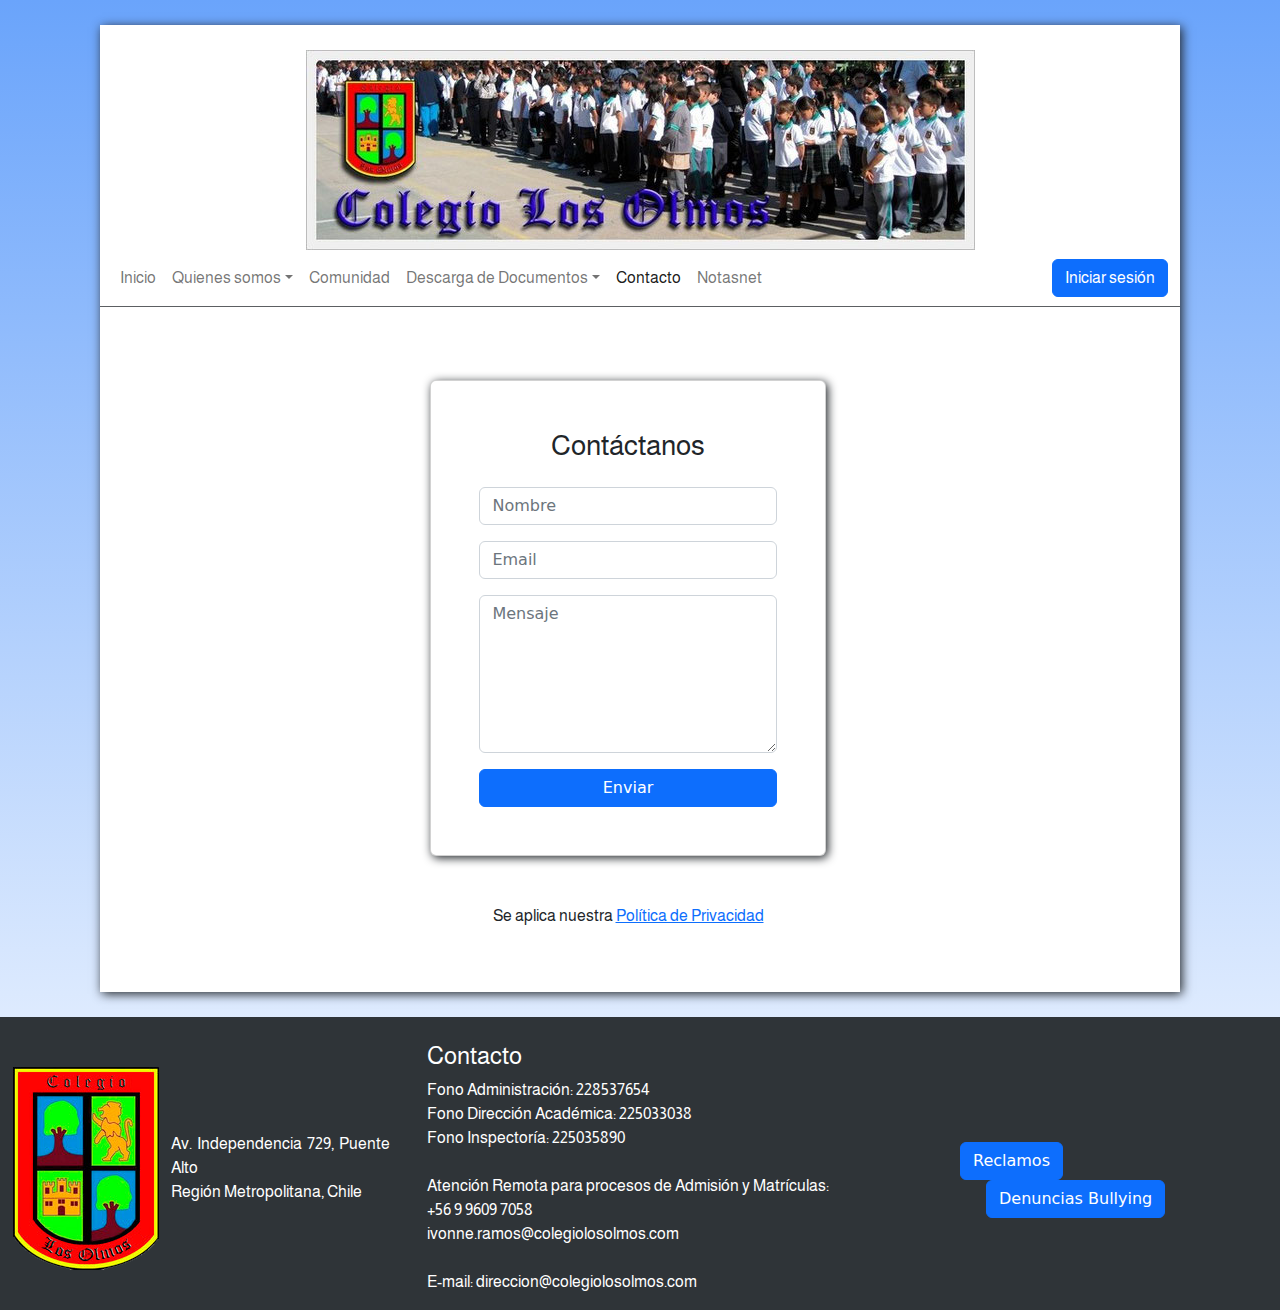
<file: contacto.html>
<!DOCTYPE html>
<html lang="en">

<head>
    <meta charset="utf-8">
    <meta name="viewport" content="width=device-width, initial-scale=1.0, shrink-to-fit=no">
    <title>Colegio Los Olmos</title>
    <link rel="stylesheet" href="assets/bootstrap/css/bootstrap.min.css">
    <link rel="stylesheet" href="https://fonts.googleapis.com/css?family=Almarai&amp;display=swap">
    <link rel="stylesheet" href="assets/css/estilos.css">
</head>

<body>
    <div class="cuerpo">
        <div class="text-center banner"><a href="index.html"><img src="assets/img/banner.jpg"></a></div>
        <div class="menu">
            <nav class="navbar navbar-light navbar-expand-md">
                <div class="container-fluid"><button data-bs-toggle="collapse" class="navbar-toggler" data-bs-target="#navcol-1"><span class="visually-hidden">Toggle navigation</span><span class="navbar-toggler-icon"></span></button>
                    <div class="collapse navbar-collapse" id="navcol-1">
                        <ul class="navbar-nav">
                            <li class="nav-item"><a class="nav-link itemMenu" href="index.html">Inicio</a></li>
                            <li class="nav-item dropdown"><a class="dropdown-toggle nav-link itemMenu" aria-expanded="false" data-bs-toggle="dropdown" href="#">Quienes somos</a>
                                <div class="dropdown-menu"><a class="dropdown-item itemDropdown" href="visionMision.html">Visión y Misión</a><a class="dropdown-item itemDropdown" href="reseñaHistorica.html">Reseña Histórica</a></div>
                            </li>
                            <li class="nav-item"><a class="nav-link itemMenu" href="comunidad.html">Comunidad</a></li>
                            <li class="nav-item dropdown"><a class="dropdown-toggle nav-link itemMenu" aria-expanded="false" data-bs-toggle="dropdown" href="#">Descarga de Documentos</a>
                                <div class="dropdown-menu"><a class="dropdown-item itemDropdown" href="listaUtiles.html">Lista de Útiles</a><a class="dropdown-item itemDropdown" href="planLector.html">Planes Lectores</a><a class="dropdown-item itemDropdown" href="manuales.html">Manuales</a></div>
                            </li>
                            <li class="nav-item"><a class="nav-link active itemMenu" href="contacto.html">Contacto</a></li>
                            <li class="nav-item"><a class="nav-link itemMenu" href="notasNet.html">Notasnet</a></li>
                        </ul><a class="ms-auto" href="https://syscol.com/notasnet/login?colegio=losolmos" target="_blank"><button class="btn btn-primary" type="button">Iniciar sesión</button></a>
                    </div>
                </div>
            </nav>
        </div>
        <div class="contenido">
            <section class="position-relative py-4 py-xl-5">
                <div class="container position-relative">
                    <div class="row d-flex justify-content-center">
                        <div class="col-md-8 col-lg-6 col-xl-5 col-xxl-4" id="formulario">
                            <div class="card mb-5" id="contacto">
                                <div class="card-body p-sm-5">
                                    <h3 class="text-center mb-4">Contáctanos</h3>
                                    <form method="post" action="mailto:lucianomunoz080@gmail.com?subject=Contacto" enctype="text/plain">
                                        <div class="mb-3"><input class="form-control" type="text" id="name-2" name="Nombre" placeholder="Nombre" required=""></div>
                                        <div class="mb-3"><input class="form-control" type="email" id="email-2" name="Email" placeholder="Email" required=""></div>
                                        <div class="mb-3"><textarea class="form-control" id="message-2" name="Mensaje" rows="6" placeholder="Mensaje" required=""></textarea></div>
                                        <div><button class="btn btn-primary d-block w-100" type="submit">Enviar</button></div>
                                    </form>
                                </div>
                            </div>
                            <p>Se aplica nuestra&nbsp;<a data-bs-target="#politicaPrivacidad" data-bs-toggle="modal" href="">Política de Privacidad</a></p>
                        </div>
                    </div>
                </div>
            </section>
        </div>
    </div>
    <footer>
        <div class="row">
            <div class="col-xl-4 escudoFooter"><img src="assets/img/escudo.png">
                <p>Av. Independencia 729, Puente Alto<br>Región Metropolitana, Chile</p>
            </div>
            <div class="col-xl-5 contactoFooter">
                <div>
                    <h4>Contacto</h4>
                    <p>Fono Administración: 228537654<br>Fono Dirección Académica: 225033038<br>Fono Inspectoría: 225035890<br><br>Atención Remota para procesos de Admisión y Matrículas:<br>+56 9 9609 7058<br>ivonne.ramos@colegiolosolmos.com<br><br>E-mail: direccion@colegiolosolmos.com</p>
                </div>
            </div>
            <div class="col">
                <div class="botonesFooter"><button class="btn btn-primary" type="button">Reclamos</button><button class="btn btn-primary botonBullying" type="button">Denuncias Bullying</button></div>
            </div>
        </div>
    </footer>
    <div class="modal fade" role="dialog" tabindex="-1" id="politicaPrivacidad">
        <div class="modal-dialog modal-xl modal-dialog-scrollable" role="document">
            <div class="modal-content">
                <div class="modal-header">
                    <h3 class="modal-title">Política de Privacidad</h3><button type="button" class="btn-close" data-bs-dismiss="modal" aria-label="Close"></button>
                </div>
                <div class="modal-body">
                    <div id="contenidoModal">
                        <h4>Nota importante sobre el tratamiento de datos y Google Analytics<br></h4>
                        <p>Esta página web utiliza Google Analytics, un servicio de análisis web de Google Ireland Limited. En caso de que el responsable del tratamiento de datos sobre esta página web resida en un país fuera del Espacio Económico Europeo o Suiza, el tratamiento de datos de Google Analytics se realiza a través de Google LLC. Google LLC y Google Ireland Limited serán referidos en lo sucesivo como “Google”.<br><br>Google Analytics utiliza las llamadas “Cookies”, archivos de texto que se almacenan en el dispositivo del visitante de la página y que posibilitan un análisis del uso de la página web del visitante. La información generada por la Cookie sobre el uso de esta página web (incluyendo la dirección IP acortada) se transmite y se almacena normalmente por Google.<br><br>Google Analytics se utiliza en esta página web únicamente con la extensión "_anonymizeIp()". Esta extensión asegura la anonimización de la dirección IP mediante el acortamiento y excluye cualquier referencia personal directa. Mediante la extensión, la dirección IP del visitante es acortada previamente por Google dentro de los países miembros de la Unión Europea o en otros países parte del acuerdo del Espacio Económico Europeo. Solo en casos excepcionales se transmite la dirección IP completa a un servidor de Google en EE.UU. y, una vez allí, es acortada. La dirección IP transmitida por el navegador correspondiente, en el marco de las acciones de Google Analytics, no se combina con otros datos de Google.<br><br>En nombre del dueño de la página, Google utilizará la información generada para analizar el uso de la página, realizar informes sobre las actividades de la página web y para llevar a cabo otros servicios relacionados con el uso de Internet o de la página web para el dueño de la página (Art. 6 apart. 1 letra f RGPD). El interés legítimo del tratamiento de datos radica en la optimización de la página web, el análisis del uso de la página web y la adaptación del contenido. Los intereses del usuario están garantizados adecuadamente mediante la pseudominización de sus datos.<br><br>Google LLC garantiza el mantenimiento de un nivel adecuado de protección de datos en base a las cláusulas contractuales estándares europeas. La información enviada y vinculada a las cookies de Google Analyticas, p.ej., las ID de usuarios o los identificadores de publicidad se eliminarán automáticamente tras 50 meses. La supresión de los datos que alcanzan su período de retención se realiza de manera automática una vez al mes.<br><br>El visitante de la página web puede rechazar el uso de cookies configurando los ajustes correspondientes en su navegador. Asimismo, el visitante puede impedir la recopilación de información mediante cookies (incluida su dirección IP) y su procesamiento descargando e instalando el siguiente plugin en su navegador: <a href="https://tools.google.com/dlpage/gaoptout">http://tools.google.com/dlpage/gaoptout</a><br><br>Más información sobre el uso de datos por Google, las opciones de configuración y anulación se puede encontrar en la Política de Privacidad de Google (<a href="https://policies.google.com/privacy">https://policies.google.com/privacy?hl=es</a>), así como en los Ajustes para la publicidad de Google(<a href="https://adssettings.google.com/authenticated">https://adssettings.google.com/authenticated</a>).<br></p>
                        <h4>reCAPTCHA</h4>
                        <p>Utilizamos el servicio reCAPTCHA de Google LLC (Google) para proteger los datos enviados a través de los formularios de las páginas de nuestros usuarios. Este servicio permite diferenciar los datos enviados por personas de los mensajes automatizados y supone la transmisión de la dirección IP y otros datos requeridos por Google para el uso del servicio reCAPTCHA. Con tal finalidad, los datos serán transmitidos a Google para poder ser utilizados. La dirección IP será encriptada por Google en los estados miembros de la Unión Europea así como en los estados asociados al espacio económico europeo. Solo en algunos casos excepcionales, las direcciones IP serán transmitidas al servidor de Google en los Estados Unidos para su encriptación. En nombre del propietario de este sitio web, Google va a utilizar estas informaciones para evaluar el uso del servicio por parte de los usuarios. La dirección IP transmitida por reCAPTCHA se mantendrá separada de otros datos de Google. Para estos datos es válida la política de privacidad de Google. Todos los detalles acerca de la política de privacidad de Google se pueden leer en la página <a href="https://policies.google.com/privacy?hl=es">https://policies.google.com/privacy?hl=es</a><br><br>Al utilizar el servicio reCAPTCHA, el usuario consiente el tratamiento de los datos sobre él de los que Google dispone en la forma y propósitos arriba establecidos.</p>
                    </div>
                </div>
                <div class="modal-footer"><button class="btn btn-primary" type="button" data-bs-dismiss="modal">Cerrar</button></div>
            </div>
        </div>
    </div>
    <script src="assets/bootstrap/js/bootstrap.min.js"></script>
</body>

</html>
</file>
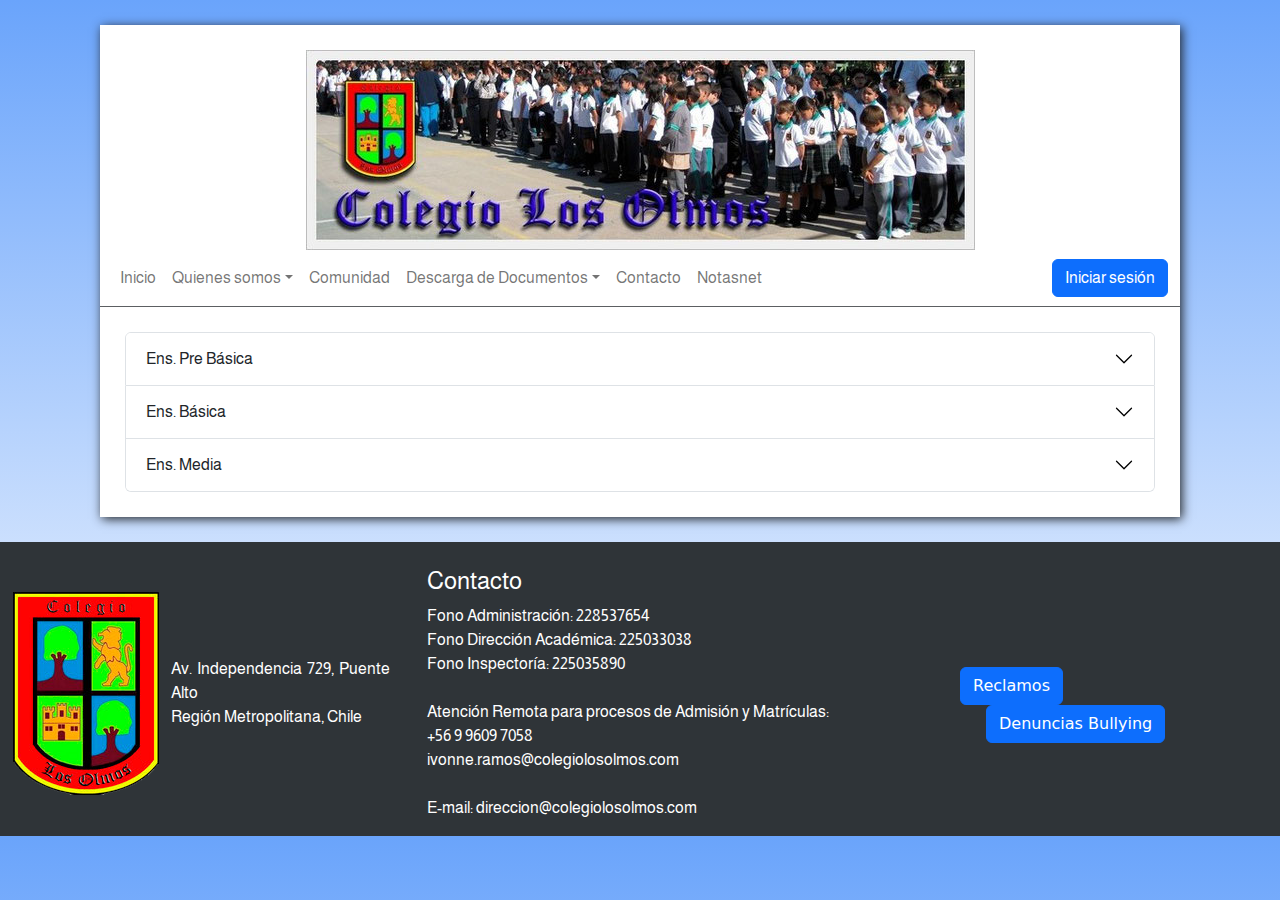
<file: listaUtiles.html>
<!DOCTYPE html>
<html lang="es">

<head>
    <meta charset="utf-8">
    <meta name="viewport" content="width=device-width, initial-scale=1.0, shrink-to-fit=no">
    <title>Colegio Los Olmos</title>
    <link rel="stylesheet" href="assets/bootstrap/css/bootstrap.min.css">
    <link rel="stylesheet" href="https://fonts.googleapis.com/css?family=Almarai&amp;display=swap">
    <link rel="stylesheet" href="assets/css/estilos.css">
</head>

<body>
    <div class="cuerpo">
        <div class="text-center banner"><a href="index.html"><img src="assets/img/banner.jpg"></a></div>
        <div class="menu">
            <nav class="navbar navbar-light navbar-expand-md">
                <div class="container-fluid"><button data-bs-toggle="collapse" class="navbar-toggler" data-bs-target="#navcol-1"><span class="visually-hidden">Toggle navigation</span><span class="navbar-toggler-icon"></span></button>
                    <div class="collapse navbar-collapse" id="navcol-1">
                        <ul class="navbar-nav">
                            <li class="nav-item"><a class="nav-link itemMenu" href="index.html">Inicio</a></li>
                            <li class="nav-item dropdown"><a class="dropdown-toggle nav-link itemMenu" aria-expanded="false" data-bs-toggle="dropdown" href="#">Quienes somos</a>
                                <div class="dropdown-menu"><a class="dropdown-item itemDropdown" href="visionMision.html">Visión y Misión</a><a class="dropdown-item itemDropdown" href="reseñaHistorica.html">Reseña Histórica</a></div>
                            </li>
                            <li class="nav-item"><a class="nav-link itemMenu" href="comunidad.html">Comunidad</a></li>
                            <li class="nav-item dropdown"><a class="dropdown-toggle nav-link itemMenu" aria-expanded="false" data-bs-toggle="dropdown" href="#">Descarga de Documentos</a>
                                <div class="dropdown-menu"><a class="dropdown-item itemDropdown" href="listaUtiles.html">Lista de Útiles</a><a class="dropdown-item itemDropdown" href="planLector.html">Planes Lectores</a><a class="dropdown-item itemDropdown" href="manuales.html">Manuales</a></div>
                            </li>
                            <li class="nav-item"><a class="nav-link itemMenu" href="contacto.html">Contacto</a></li>
                            <li class="nav-item"><a class="nav-link itemMenu" href="notasNet.html">Notasnet</a></li>
                        </ul><a class="ms-auto" href="https://syscol.com/notasnet/login?colegio=losolmos" target="_blank"><button class="btn btn-primary" type="button">Iniciar sesión</button></a>
                    </div>
                </div>
            </nav>
        </div>
        <div class="contenido">
            <div class="accordion" role="tablist" id="accordion">
                <div class="accordion-item">
                    <h2 class="accordion-header" role="tab"><button class="accordion-button collapsed" type="button" data-bs-toggle="collapse" data-bs-target="#accordion .item-1" aria-expanded="false" aria-controls="accordion .item-1">Ens. Pre Básica</button></h2>
                    <div class="accordion-collapse collapse item-1" role="tabpanel" data-bs-parent="#accordion">
                        <div class="accordion-body">
                            <div><img class="imagenDocumento" src="assets/img/Manuales/Imagen%20PDF.png" width="100px" height="100px">
                                <div class="descripcionDescarga">
                                    <p><strong>Pre Kinder</strong><br>Lista de Útiles Pre Kinder 2022.pdf<br>Documento Adobe Acrobat <strong>[102.4 KB]</strong></p><a class="btn btn-primary" href="documentos/LISTA DE ÚTILES PRE KINDER 2022.pdf" type="button">Ver documento</a>
                                </div>
                            </div>
                            <div><img class="imagenDocumento" src="assets/img/Manuales/Imagen%20PDF.png" width="100px" height="100px">
                                <div class="descripcionDescarga">
                                    <p><strong>Kinder</strong><br>Lista de Útiles Kinder 2022.pdf<br>Documento Adobe Acrobat <strong>[99.4 KB]</strong></p><a class="btn btn-primary" href="documentos/LISTA DE ÚTILES KINDER 2022.pdf" type="button">Ver documento</a>
                                </div>
                            </div>
                        </div>
                    </div>
                </div>
                <div class="accordion-item">
                    <h2 class="accordion-header" role="tab"><button class="accordion-button collapsed" type="button" data-bs-toggle="collapse" data-bs-target="#accordion .item-2" aria-expanded="false" aria-controls="accordion .item-2">Ens. Básica</button></h2>
                    <div class="accordion-collapse collapse item-2" role="tabpanel" data-bs-parent="#accordion">
                        <div class="accordion-body">
                            <div><img class="imagenDocumento" src="assets/img/Manuales/Imagen%20PDF.png" width="100px" height="100px">
                                <div class="descripcionDescarga">
                                    <p><strong>1° Básico</strong><br>Lista de Útiles 1° Básico 2022.pdf<br>Documento Adobe Acrobat <strong>[81.8 KB]</strong></p><a class="btn btn-primary" href="documentos/LISTA DE ÚTILES 1º BÁSICO 2022.pdf" type="button">Ver documento</a>
                                </div>
                            </div>
                            <div><img class="imagenDocumento" src="assets/img/Manuales/Imagen%20PDF.png" width="100px" height="100px">
                                <div class="descripcionDescarga">
                                    <p><strong>2° Básico</strong><br>Lista de Útiles 2° Básico 2022.pdf<br>Documento Adobe Acrobat <strong>[71.0 KB]</strong></p><a class="btn btn-primary" href="documentos/LISTA DE ÚTILES 2º BÁSICO 2022.pdf" type="button">Ver documento</a>
                                </div>
                            </div>
                            <div><img class="imagenDocumento" src="assets/img/Manuales/Imagen%20PDF.png" width="100px" height="100px">
                                <div class="descripcionDescarga">
                                    <p><strong>3° Básico</strong><br>Lista de Útiles 3° Básico 2022.pdf<br>Documento Adobe Acrobat <strong>[168.7 KB]</strong></p><a class="btn btn-primary" href="documentos/LISTA DE ÚTILES 3º BÁSICO 2022.pdf" type="button">Ver documento</a>
                                </div>
                            </div>
                            <div><img class="imagenDocumento" src="assets/img/Manuales/Imagen%20PDF.png" width="100px" height="100px">
                                <div class="descripcionDescarga">
                                    <p><strong>4° Básico</strong><br>Lista de Útiles 4° Básico 2022.pdf<br>Documento Adobe Acrobat <strong>[156.0 KB]</strong></p><a class="btn btn-primary" href="documentos/LISTA DE ÚTILES 4º BÁSICO 2022.pdf" type="button">Ver documento</a>
                                </div>
                            </div>
                            <div><img class="imagenDocumento" src="assets/img/Manuales/Imagen%20PDF.png" width="100px" height="100px">
                                <div class="descripcionDescarga">
                                    <p><strong>5° Básico</strong><br>Lista de Útiles 5° Básico 2022.pdf<br>Documento Adobe Acrobat <strong>[143.9 KB]</strong></p><a class="btn btn-primary" href="documentos/LISTA DE ÚTILES 5º BÁSICO 2022.pdf" type="button">Ver documento</a>
                                </div>
                            </div>
                            <div><img class="imagenDocumento" src="assets/img/Manuales/Imagen%20PDF.png" width="100px" height="100px">
                                <div class="descripcionDescarga">
                                    <p><strong>6° Básico</strong><br>Lista de Útiles 6° Básico 2022.pdf<br>Documento Adobe Acrobat <strong>[81.8 KB]</strong></p><a class="btn btn-primary" href="documentos/LISTA DE ÚTILES 1º BÁSICO 2022.pdf" type="button">Ver documento</a>
                                </div>
                            </div>
                            <div><img class="imagenDocumento" src="assets/img/Manuales/Imagen%20PDF.png" width="100px" height="100px">
                                <div class="descripcionDescarga">
                                    <p><strong>7° Básico</strong><br>Lista de Útiles 7° Básico 2022.pdf<br>Documento Adobe Acrobat <strong>[105.0 KB]</strong></p><a class="btn btn-primary" href="documentos/LISTA DE ÚTILES 7º BÁSICO 2022.pdf" type="button">Ver documento</a>
                                </div>
                            </div>
                            <div><img class="imagenDocumento" src="assets/img/Manuales/Imagen%20PDF.png" width="100px" height="100px">
                                <div class="descripcionDescarga">
                                    <p><strong>8° Básico</strong><br>Lista de Útiles 8° Básico 2022.pdf<br>Documento Adobe Acrobat <strong>[104.9 KB]</strong></p><a class="btn btn-primary" href="documentos/LISTA DE ÚTILES 8º BÁSICO 2022.pdf" type="button">Ver documento</a>
                                </div>
                            </div>
                        </div>
                    </div>
                </div>
                <div class="accordion-item">
                    <h2 class="accordion-header" role="tab"><button class="accordion-button collapsed" type="button" data-bs-toggle="collapse" data-bs-target="#accordion .item-3" aria-expanded="false" aria-controls="accordion .item-3">Ens. Media</button></h2>
                    <div class="accordion-collapse collapse item-3" role="tabpanel" data-bs-parent="#accordion">
                        <div class="accordion-body">
                            <div><img class="imagenDocumento" src="assets/img/Manuales/Imagen%20PDF.png" width="100px" height="100px">
                                <div class="descripcionDescarga">
                                    <p><strong>I° Medio</strong><br>Lista de Útiles I° Medio 2022.pdf<br>Documento Adobe Acrobat <strong>[94.1 KB]</strong></p><a class="btn btn-primary" href="documentos/LISTA DE ÚTILES Iº MEDIO 2022.pdf" type="button">Ver documento</a>
                                </div>
                            </div>
                            <div><img class="imagenDocumento" src="assets/img/Manuales/Imagen%20PDF.png" width="100px" height="100px">
                                <div class="descripcionDescarga">
                                    <p><strong>II° Medio</strong><br>Lista de Útiles II° Medio 2022.pdf<br>Documento Adobe Acrobat <strong>[94.1 KB]</strong></p><a class="btn btn-primary" href="documentos/LISTA DE ÚTILES IIº MEDIO 2022.pdf" type="button">Ver documento</a>
                                </div>
                            </div>
                            <div><img class="imagenDocumento" src="assets/img/Manuales/Imagen%20PDF.png" width="100px" height="100px">
                                <div class="descripcionDescarga">
                                    <p><strong>III° Medio</strong><br>Lista de Útiles III° Medio 2022.pdf<br>Documento Adobe Acrobat <strong>[96.9 KB]</strong></p><a class="btn btn-primary" href="documentos/LISTA DE ÚTILES IIIº MEDIO 2022.pdf" type="button">Ver documento</a>
                                </div>
                            </div>
                            <div><img class="imagenDocumento" src="assets/img/Manuales/Imagen%20PDF.png" width="100px" height="100px">
                                <div class="descripcionDescarga">
                                    <p><strong>IV° Medio</strong><br>Lista de Útiles IV° Medio 2022.pdf<br>Documento Adobe Acrobat <strong>[100.8 KB]</strong></p><a class="btn btn-primary" href="documentos/LISTA DE ÚTILES IVº MEDIO 2022.pdf" type="button">Ver documento</a>
                                </div>
                            </div>
                        </div>
                    </div>
                </div>
            </div>
        </div>
    </div>
    <footer>
        <div class="row">
            <div class="col-xl-4 escudoFooter"><img src="assets/img/escudo.png">
                <p>Av. Independencia 729, Puente Alto<br>Región Metropolitana, Chile</p>
            </div>
            <div class="col-xl-5 contactoFooter">
                <div>
                    <h4>Contacto</h4>
                    <p>Fono Administración: 228537654<br>Fono Dirección Académica: 225033038<br>Fono Inspectoría: 225035890<br><br>Atención Remota para procesos de Admisión y Matrículas:<br>+56 9 9609 7058<br>ivonne.ramos@colegiolosolmos.com<br><br>E-mail: direccion@colegiolosolmos.com</p>
                </div>
            </div>
            <div class="col">
                <div class="botonesFooter"><button class="btn btn-primary" type="button">Reclamos</button><button class="btn btn-primary botonBullying" type="button">Denuncias Bullying</button></div>
            </div>
        </div>
    </footer>
    <script src="assets/bootstrap/js/bootstrap.min.js"></script>
</body>

</html>
</file>
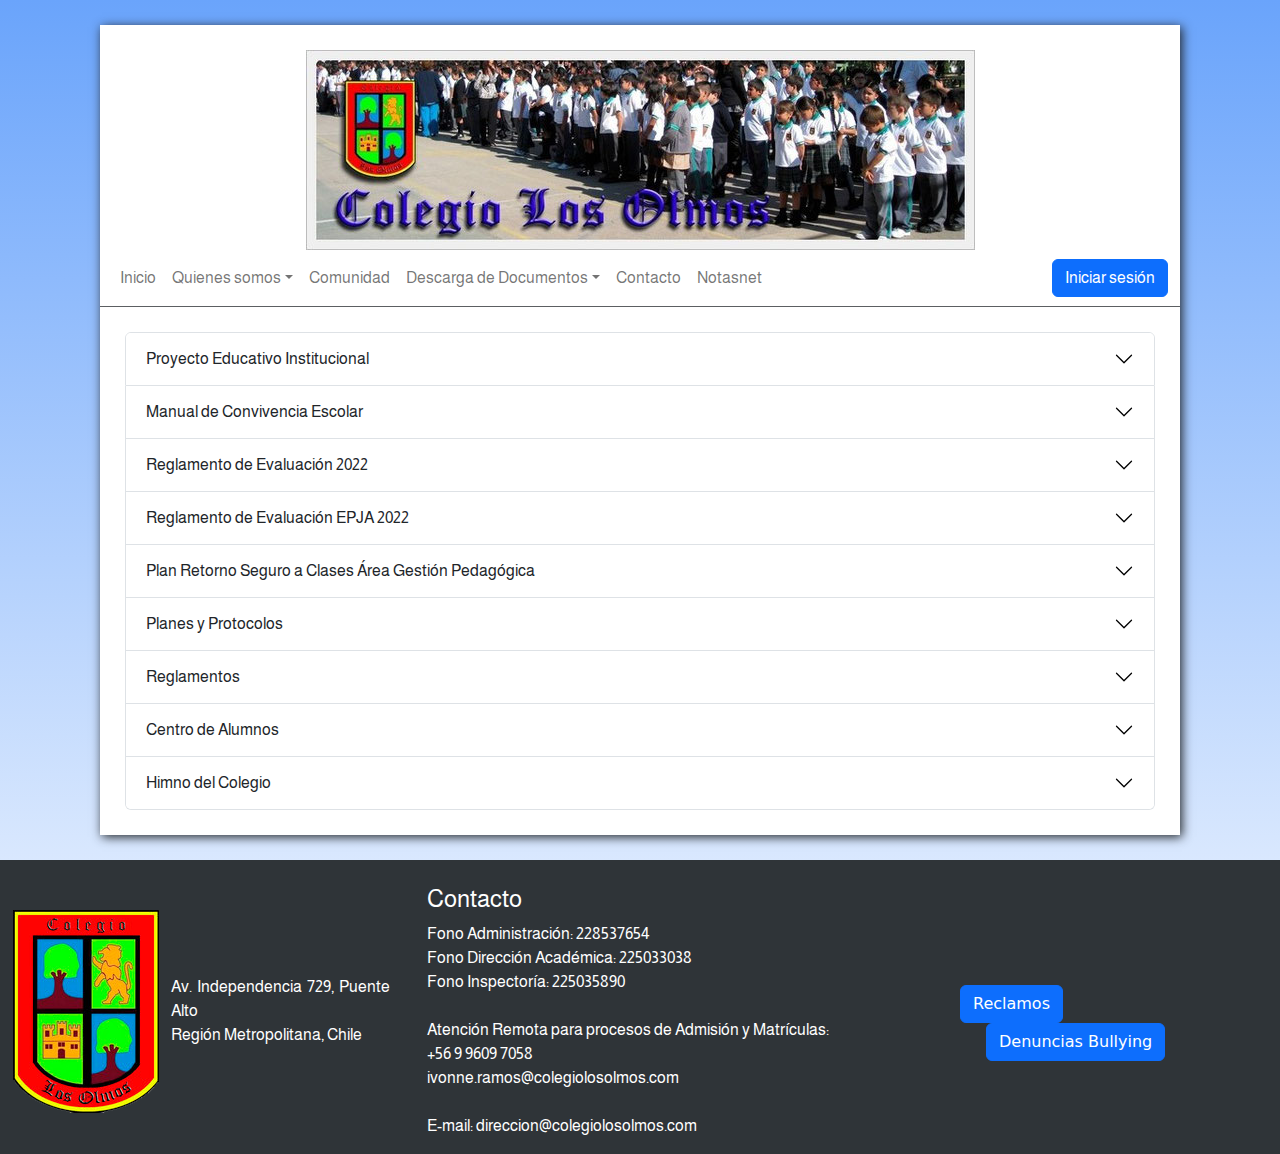
<file: manuales.html>
<!DOCTYPE html>
<html lang="es">

<head>
    <meta charset="utf-8">
    <meta name="viewport" content="width=device-width, initial-scale=1.0, shrink-to-fit=no">
    <title>Colegio Los Olmos</title>
    <link rel="stylesheet" href="assets/bootstrap/css/bootstrap.min.css">
    <link rel="stylesheet" href="https://fonts.googleapis.com/css?family=Almarai&amp;display=swap">
    <link rel="stylesheet" href="assets/css/estilos.css">
</head>

<body>
    <div class="cuerpo">
        <div class="text-center banner"><a href="index.html"><img src="assets/img/banner.jpg"></a></div>
        <div class="menu">
            <nav class="navbar navbar-light navbar-expand-md">
                <div class="container-fluid"><button data-bs-toggle="collapse" class="navbar-toggler" data-bs-target="#navcol-1"><span class="visually-hidden">Toggle navigation</span><span class="navbar-toggler-icon"></span></button>
                    <div class="collapse navbar-collapse" id="navcol-1">
                        <ul class="navbar-nav">
                            <li class="nav-item"><a class="nav-link itemMenu" href="index.html">Inicio</a></li>
                            <li class="nav-item dropdown"><a class="dropdown-toggle nav-link itemMenu" aria-expanded="false" data-bs-toggle="dropdown" href="#">Quienes somos</a>
                                <div class="dropdown-menu"><a class="dropdown-item itemDropdown" href="visionMision.html">Visión y Misión</a><a class="dropdown-item itemDropdown" href="reseñaHistorica.html">Reseña Histórica</a></div>
                            </li>
                            <li class="nav-item"><a class="nav-link itemMenu" href="comunidad.html">Comunidad</a></li>
                            <li class="nav-item dropdown"><a class="dropdown-toggle nav-link itemMenu" aria-expanded="false" data-bs-toggle="dropdown" href="#">Descarga de Documentos</a>
                                <div class="dropdown-menu"><a class="dropdown-item itemDropdown" href="listaUtiles.html">Lista de Útiles</a><a class="dropdown-item itemDropdown" href="planLector.html">Planes Lectores</a><a class="dropdown-item itemDropdown" href="manuales.html">Manuales</a></div>
                            </li>
                            <li class="nav-item"><a class="nav-link itemMenu" href="contacto.html">Contacto</a></li>
                            <li class="nav-item"><a class="nav-link itemMenu" href="notasNet.html">Notasnet</a></li>
                        </ul><a class="ms-auto" href="https://syscol.com/notasnet/login?colegio=losolmos" target="_blank"><button class="btn btn-primary" type="button">Iniciar sesión</button></a>
                    </div>
                </div>
            </nav>
        </div>
        <div class="contenido">
            <div class="accordion" role="tablist" id="accordion">
                <div class="accordion-item">
                    <h2 class="accordion-header" role="tab"><button class="accordion-button collapsed" type="button" data-bs-toggle="collapse" data-bs-target="#accordion .item-1" aria-expanded="false" aria-controls="accordion .item-1">Proyecto Educativo Institucional</button></h2>
                    <div class="accordion-collapse collapse item-1" role="tabpanel" data-bs-parent="#accordion">
                        <div class="accordion-body">
                            <div><img class="imagenDocumento" src="assets/img/Manuales/Imagen%20PDF.png" width="100px" height="100px">
                                <div class="descripcionDescarga">
                                    <p><strong>Proyecto Educativo Institucional 2020</strong><br>Proyecto Educativo Institucional 2020.pdf<br>Documento Adobe Acrobat <strong>[999.5 KB]</strong></p><a class="btn btn-primary" href="documentos/Proyecto Educativo Institucional 2020.pdf" type="button">Ver documento</a>
                                </div>
                            </div>
                        </div>
                    </div>
                </div>
                <div class="accordion-item">
                    <h2 class="accordion-header" role="tab"><button class="accordion-button collapsed" type="button" data-bs-toggle="collapse" data-bs-target="#accordion .item-2" aria-expanded="false" aria-controls="accordion .item-2">Manual de Convivencia Escolar</button></h2>
                    <div class="accordion-collapse collapse item-2" role="tabpanel" data-bs-parent="#accordion">
                        <div class="accordion-body">
                            <div><img class="imagenDocumento" src="assets/img/Manuales/Imagen%20PDF.png" width="100px" height="100px">
                                <div class="descripcionDescarga">
                                    <p><strong>Reglamento Interno de Convivencia Escolar 2022</strong><br>Reglamento Interno de Convivencia Escolar 2022.pdf<br>Documento Adobe Acrobat <strong>[897.8 KB]</strong></p><a class="btn btn-primary" href="documentos/Reglamento Interno de Convivencia Escolar 2022.pdf" type="button">Ver documento</a>
                                </div>
                            </div>
                        </div>
                    </div>
                </div>
                <div class="accordion-item">
                    <h2 class="accordion-header" role="tab"><button class="accordion-button collapsed" type="button" data-bs-toggle="collapse" data-bs-target="#accordion .item-3" aria-expanded="false" aria-controls="accordion .item-3">Reglamento de Evaluación 2022</button></h2>
                    <div class="accordion-collapse collapse item-3" role="tabpanel" data-bs-parent="#accordion">
                        <div class="accordion-body">
                            <div><img class="imagenDocumento" src="assets/img/Manuales/Imagen%20PDF.png" width="100px" height="100px">
                                <div class="descripcionDescarga">
                                    <p><strong>Reglamento de Evaluación 2022</strong><br>Reglamento de Evaluación 2022.pdf<br>Documento Adobe Acrobat <strong>[300.1 KB]</strong></p><a class="btn btn-primary" href="documentos/Reglamento de Evaluación 2022.pdf" type="button">Ver documento</a>
                                </div>
                            </div>
                        </div>
                    </div>
                </div>
                <div class="accordion-item">
                    <h2 class="accordion-header" role="tab"><button class="accordion-button collapsed" type="button" data-bs-toggle="collapse" data-bs-target="#accordion .item-4" aria-expanded="false" aria-controls="accordion .item-4">Reglamento de Evaluación EPJA 2022</button></h2>
                    <div class="accordion-collapse collapse item-4" role="tabpanel" data-bs-parent="#accordion">
                        <div class="accordion-body">
                            <div><img class="imagenDocumento" src="assets/img/Manuales/Imagen%20PDF.png" width="100px" height="100px">
                                <div class="descripcionDescarga">
                                    <p><strong>Reglamento de Evaluación EPJA 2022</strong><br>Reglamento de Evaluación EPJA 2022.pdf<br>Documento Adobe Acrobat <strong>[448.1 KB]</strong></p><a class="btn btn-primary" href="documentos/Reglamento de Evaluación EPJA 2022.pdf" type="button">Ver documento</a>
                                </div>
                            </div>
                        </div>
                    </div>
                </div>
                <div class="accordion-item">
                    <h2 class="accordion-header" role="tab"><button class="accordion-button collapsed" type="button" data-bs-toggle="collapse" data-bs-target="#accordion .item-5" aria-expanded="false" aria-controls="accordion .item-5">Plan Retorno Seguro a Clases Área Gestión Pedagógica</button></h2>
                    <div class="accordion-collapse collapse item-5" role="tabpanel" data-bs-parent="#accordion">
                        <div class="accordion-body">
                            <div><img class="imagenDocumento" src="assets/img/Manuales/Imagen%20PDF.png" width="100px" height="100px">
                                <div class="descripcionDescarga">
                                    <p><strong>Plan Retorno Seguro a Clases Área Gestión Pedagógica</strong><br>Plan Retorno Seguro a Clases Área Gestión Pedagógica.pdf<br>Documento Adobe Acrobat <strong>[604.6 KB]</strong></p><a class="btn btn-primary" href="documentos/Plan Retorno Seguro a Clases Área Gestión Pedagógica.pdf" type="button">Ver documento</a>
                                </div>
                            </div>
                        </div>
                    </div>
                </div>
                <div class="accordion-item">
                    <h2 class="accordion-header" role="tab"><button class="accordion-button collapsed" type="button" data-bs-toggle="collapse" data-bs-target="#accordion .item-6" aria-expanded="false" aria-controls="accordion .item-6">Planes y Protocolos</button></h2>
                    <div class="accordion-collapse collapse item-6" role="tabpanel" data-bs-parent="#accordion">
                        <div class="accordion-body">
                            <div><img class="imagenDocumento" src="assets/img/Manuales/Imagen%20PDF.png" width="100px" height="100px">
                                <div class="descripcionDescarga">
                                    <p><strong>Plan Preventivo y Protocolos 2021</strong><br>Plan Preventivo y Protocolos 2021.pdf<br>Documento Adobe Acrobat <strong>[1.4 MB]</strong></p><a class="btn btn-primary" href="documentos/Plan Preventivo y Protocolos 2021.pdf" type="button">Ver documento</a>
                                </div>
                            </div>
                            <div><img class="imagenDocumento" src="assets/img/Manuales/Imagen%20PDF.png" width="100px" height="100px">
                                <div class="descripcionDescarga">
                                    <p><strong>Protocolo de Convivencia en el Aula Virtual</strong><br>Protocolo de Convivencia en el Aula Virtual.pdf<br>Documento Adobe Acrobat <strong>[610.6 KB]</strong></p><a class="btn btn-primary" href="documentos/Protocolo de Convivencia en el Aula Virtual.pdf" type="button">Ver documento</a>
                                </div>
                            </div>
                            <div><img class="imagenDocumento" src="assets/img/Manuales/Imagen%20PDF.png" width="100px" height="100px">
                                <div class="descripcionDescarga">
                                    <p><strong>Protocolo de Convivencia en el Aula 2021</strong><br>Protocolo de Convivencia en el Aula 2021.pdf<br>Documento Adobe Acrobat <strong>[487.8 KB]</strong></p><a class="btn btn-primary" href="documentos/Protocolo de Convivencia en el Aula 2021.pdf" type="button">Ver documento</a>
                                </div>
                            </div>
                            <div><img class="imagenDocumento" src="assets/img/Manuales/Imagen%20PDF.png" width="100px" height="100px">
                                <div class="descripcionDescarga">
                                    <p><strong>Protocolo de Atención a la Diversidad 2021</strong><br>Protocolo de Atención a la Diversidad 2021.pdf<br>Documento Adobe Acrobat <strong>[329.1 KB]</strong></p><a class="btn btn-primary" href="documentos/Protocolo de Atención a la Diversidad 2021.pdf" type="button">Ver documento</a>
                                </div>
                            </div>
                            <div><img class="imagenDocumento" src="assets/img/Manuales/Imagen%20PDF.png" width="100px" height="100px">
                                <div class="descripcionDescarga">
                                    <p><strong>Plan Integral de Seguridad Escolar 2020</strong><br>Plan Integral de Seguridad Escolar 2020.pdf<br>Documento Adobe Acrobat <strong>[900.7 KB]</strong></p><a class="btn btn-primary" href="documentos/Plan Integral de Seguridad Escolar 2020.pdf" type="button">Ver documento</a>
                                </div>
                            </div>
                            <div><img class="imagenDocumento" src="assets/img/Manuales/Imagen%20PDF.png" width="100px" height="100px">
                                <div class="descripcionDescarga">
                                    <p><strong>Anexo Pandemia COVID-19</strong><br>Anexo Pandemia COVID-19.pdf<br>Documento Adobe Acrobat <strong>[82.4 KB]</strong></p><a class="btn btn-primary" href="documentos/Anexo Pandemia COVID-19.pdf" type="button">Ver documento</a>
                                </div>
                            </div>
                            <div><img class="imagenDocumento" src="assets/img/Manuales/Imagen%20PDF.png" width="100px" height="100px">
                                <div class="descripcionDescarga">
                                    <p><strong>Anexo Sismo</strong><br>Anexo Sismo.pdf<br>Documento Adobe Acrobat <strong>[65.2 KB]</strong></p><a class="btn btn-primary" href="documentos/Anexo Sismo.pdf" type="button">Ver documento</a>
                                </div>
                            </div>
                            <div><img class="imagenDocumento" src="assets/img/Manuales/Imagen%20PDF.png" width="100px" height="100px">
                                <div class="descripcionDescarga">
                                    <p><strong>Anexo Emergencia Ambiental</strong><br>Anexo Emergencia Ambiental.pdf<br>Documento Adobe Acrobat <strong>[61.2 KB]</strong></p><a class="btn btn-primary" href="documentos/Anexo Emergencia Ambiental.pdf" type="button">Ver documento</a>
                                </div>
                            </div>
                            <div><img class="imagenDocumento" src="assets/img/Manuales/Imagen%20PDF.png" width="100px" height="100px">
                                <div class="descripcionDescarga">
                                    <p><strong>Anexo Incendio</strong><br>Anexo Incendio.pdf<br>Documento Adobe Acrobat <strong>[66.5 KB]</strong></p><a class="btn btn-primary" href="documentos/Anexo Incendio.pdf" type="button">Ver documento</a>
                                </div>
                            </div>
                            <div><img class="imagenDocumento" src="assets/img/Manuales/Imagen%20PDF.png" width="100px" height="100px">
                                <div class="descripcionDescarga">
                                    <p><strong>Anexo Aluvión y Fuertes Vientos</strong><br>Anexo Aluvión y Fuertes Vientos.pdf<br>Documento Adobe Acrobat <strong>[64.5 KB]</strong></p><a class="btn btn-primary" href="documentos/Anexo Aluvión y Fuertes Vientos.pdf" type="button">Ver documento</a>
                                </div>
                            </div>
                            <div><img class="imagenDocumento" src="assets/img/Manuales/Imagen%20PDF.png" width="100px" height="100px">
                                <div class="descripcionDescarga">
                                    <p><strong>Plan de Apoyo a la Inclusión</strong><br>Plan de Apoyo a la Inclusión.pdf<br>Documento Adobe Acrobat <strong>[22.4 KB]</strong></p><a class="btn btn-primary" href="documentos/Plan de Apoyo a la Inclusión.pdf" type="button">Ver documento</a>
                                </div>
                            </div>
                            <div><img class="imagenDocumento" src="assets/img/Manuales/Imagen%20PDF.png" width="100px" height="100px">
                                <div class="descripcionDescarga">
                                    <p><strong>Plan Afectividad, Sexualidad y Género</strong><br>Plan Afectividad, Sexualidad y Género.pdf<br>Documento Adobe Acrobat <strong>[47.7 KB]</strong></p><a class="btn btn-primary" href="documentos/Plan Afectividad, Sexualidad y Género.pdf" type="button">Ver documento</a>
                                </div>
                            </div>
                            <div><img class="imagenDocumento" src="assets/img/Manuales/Imagen%20PDF.png" width="100px" height="100px">
                                <div class="descripcionDescarga">
                                    <p><strong>Plan de Formación Ciudadana</strong><br>Plan de Formación Ciudadana.pdf<br>Documento Adobe Acrobat <strong>[91.4 KB]</strong></p><a class="btn btn-primary" href="documentos/Plan de Formación Ciudadana.pdf" type="button">Ver documento</a>
                                </div>
                            </div>
                            <div><img class="imagenDocumento" src="assets/img/Manuales/Imagen%20PDF.png" width="100px" height="100px">
                                <div class="descripcionDescarga">
                                    <p><strong>Protocolo para la Clase de Educación Física</strong><br>Protocolo para la Clase de Educación Física.pdf<br>Documento Adobe Acrobat <strong>[76.3 KB]</strong></p><a class="btn btn-primary" href="documentos/Protocolo para la Clase de Educación Física.pdf" type="button">Ver documento</a>
                                </div>
                            </div>
                            <div><img class="imagenDocumento" src="assets/img/Manuales/Imagen%20PDF.png" width="100px" height="100px">
                                <div class="descripcionDescarga">
                                    <p><strong>Programa de Alimentación Escolar</strong><br>Programa de Alimentación Escolar.pdf<br>Documento Adobe Acrobat <strong>[45.6 KB]</strong></p><a class="btn btn-primary" href="documentos/Programa de Alimentación Escolar.pdf" type="button">Ver documento</a>
                                </div>
                            </div>
                        </div>
                    </div>
                </div>
                <div class="accordion-item">
                    <h2 class="accordion-header" role="tab"><button class="accordion-button collapsed" type="button" data-bs-toggle="collapse" data-bs-target="#accordion .item-7" aria-expanded="false" aria-controls="accordion .item-7">Reglamentos</button></h2>
                    <div class="accordion-collapse collapse item-7" role="tabpanel" data-bs-parent="#accordion">
                        <div class="accordion-body">
                            <div><img class="imagenDocumento" src="assets/img/Manuales/Imagen%20PDF.png" width="100px" height="100px">
                                <div class="descripcionDescarga">
                                    <p><strong>Reglamento Interno, Orden, Higiene y Seguridad</strong><br>RIOHS.pdf<br>Documento Adobe Acrobat <strong>[795.6 KB]</strong></p><a class="btn btn-primary" href="documentos/RIOHS.pdf" type="button">Ver documento</a>
                                </div>
                            </div>
                        </div>
                    </div>
                </div>
                <div class="accordion-item">
                    <h2 class="accordion-header" role="tab"><button class="accordion-button collapsed" type="button" data-bs-toggle="collapse" data-bs-target="#accordion .item-8" aria-expanded="false" aria-controls="accordion .item-8">Centro de Alumnos</button></h2>
                    <div class="accordion-collapse collapse item-8" role="tabpanel" data-bs-parent="#accordion">
                        <div class="accordion-body">
                            <div><img class="imagenDocumento" src="assets/img/Manuales/Imagen%20PDF.png" width="100px" height="100px">
                                <div class="descripcionDescarga">
                                    <p><strong>Estatutos CCEE - Colegio los Olmos</strong><br>Estatutos CCEE - Colegio los Olmos.pdf<br>Documento Adobe Acrobat <strong>[490.8 KB]</strong></p><a class="btn btn-primary" href="documentos/Estatutos CCEE - Colegio los Olmos.pdf" type="button">Ver documento</a>
                                </div>
                            </div>
                        </div>
                    </div>
                </div>
                <div class="accordion-item">
                    <h2 class="accordion-header" role="tab"><button class="accordion-button collapsed" type="button" data-bs-toggle="collapse" data-bs-target="#accordion .item-9" aria-expanded="false" aria-controls="accordion .item-9">Himno del Colegio</button></h2>
                    <div class="accordion-collapse collapse item-9" role="tabpanel" data-bs-parent="#accordion">
                        <div class="accordion-body">
                            <div><img class="imagenDocumento" src="assets/img/Manuales/Imagen%20PDF.png" width="100px" height="100px">
                                <div class="descripcionDescarga">
                                    <p><strong>Letra</strong><br>Himno Colegio los Olmos.pdf<br>Documento Adobe Acrobat <strong>[591.1 KB]</strong></p><a class="btn btn-primary" href="documentos/Himno Colegio los Olmos.pdf" type="button">Ver documento</a>
                                </div>
                            </div>
                            <div><img class="imagenDocumento" src="assets/img/Manuales/Imagen%20MP3.png" width="100px" height="100px">
                                <div class="descripcionDescarga">
                                    <p><strong>Música</strong><br>Himno Colegio los Olmos.mp3<br>Archivo de Audio MP3&nbsp;<strong>[2.1 MB]</strong></p><a class="btn btn-primary" href="documentos/Himno Colegio los Olmos.mp3" type="button">Ver documento</a>
                                </div>
                            </div>
                        </div>
                    </div>
                </div>
            </div>
        </div>
    </div>
    <footer>
        <div class="row">
            <div class="col-xl-4 escudoFooter"><img src="assets/img/escudo.png">
                <p>Av. Independencia 729, Puente Alto<br>Región Metropolitana, Chile</p>
            </div>
            <div class="col-xl-5 contactoFooter">
                <div>
                    <h4>Contacto</h4>
                    <p>Fono Administración: 228537654<br>Fono Dirección Académica: 225033038<br>Fono Inspectoría: 225035890<br><br>Atención Remota para procesos de Admisión y Matrículas:<br>+56 9 9609 7058<br>ivonne.ramos@colegiolosolmos.com<br><br>E-mail: direccion@colegiolosolmos.com</p>
                </div>
            </div>
            <div class="col">
                <div class="botonesFooter"><button class="btn btn-primary" type="button">Reclamos</button><button class="btn btn-primary botonBullying" type="button">Denuncias Bullying</button></div>
            </div>
        </div>
    </footer>
    <script src="assets/bootstrap/js/bootstrap.min.js"></script>
</body>

</html>
</file>
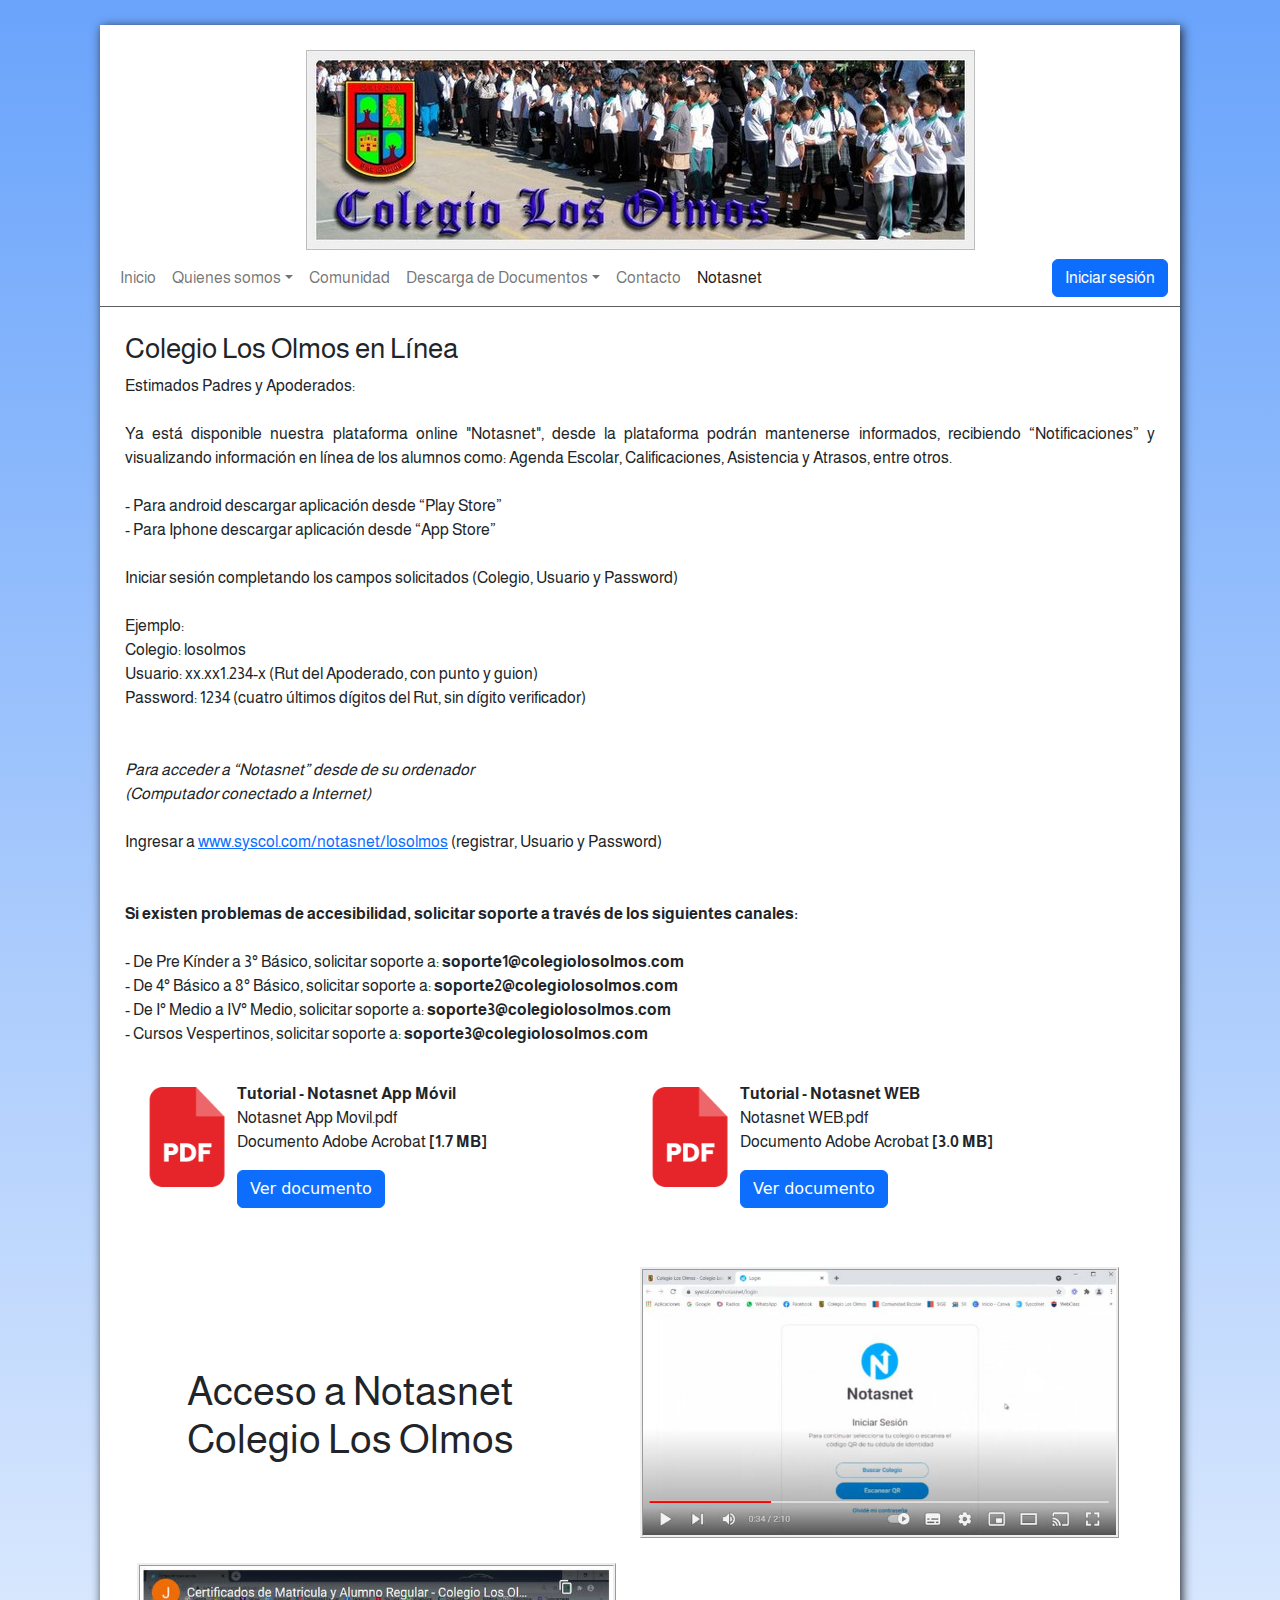
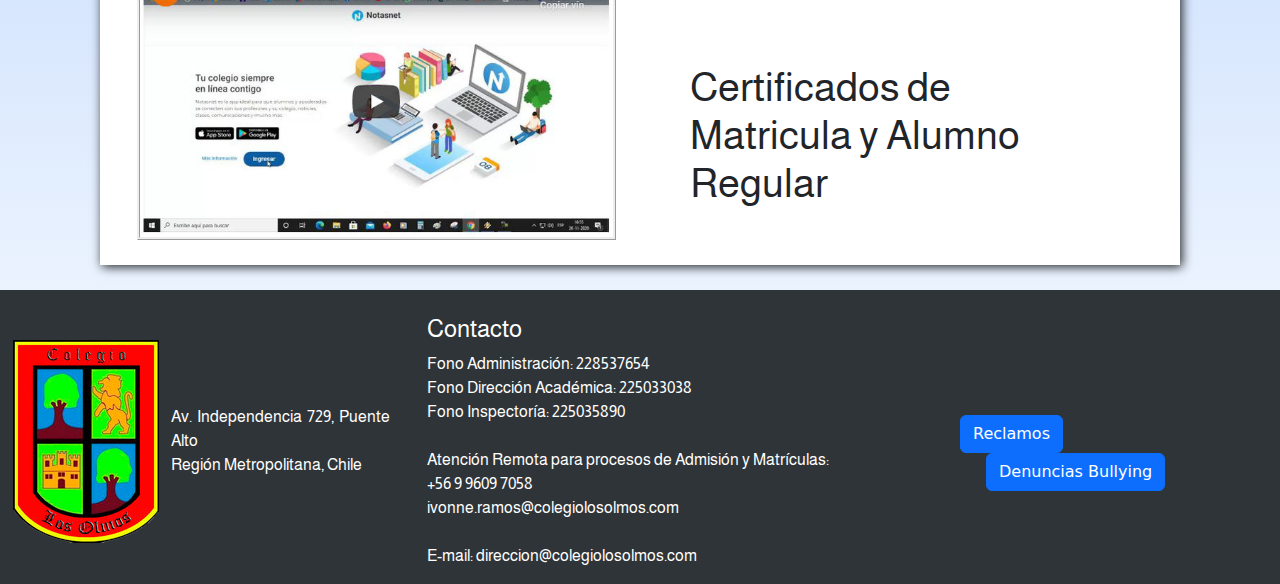
<file: notasNet.html>
<!DOCTYPE html>
<html lang="en">

<head>
    <meta charset="utf-8">
    <meta name="viewport" content="width=device-width, initial-scale=1.0, shrink-to-fit=no">
    <title>Colegio Los Olmos</title>
    <link rel="stylesheet" href="assets/bootstrap/css/bootstrap.min.css">
    <link rel="stylesheet" href="https://fonts.googleapis.com/css?family=Almarai&amp;display=swap">
    <link rel="stylesheet" href="assets/css/estilos.css">
</head>

<body>
    <div class="cuerpo">
        <div class="text-center banner"><a href="index.html"><img src="assets/img/banner.jpg"></a></div>
        <div class="menu">
            <nav class="navbar navbar-light navbar-expand-md">
                <div class="container-fluid"><button data-bs-toggle="collapse" class="navbar-toggler" data-bs-target="#navcol-1"><span class="visually-hidden">Toggle navigation</span><span class="navbar-toggler-icon"></span></button>
                    <div class="collapse navbar-collapse" id="navcol-1">
                        <ul class="navbar-nav">
                            <li class="nav-item"><a class="nav-link itemMenu" href="index.html">Inicio</a></li>
                            <li class="nav-item dropdown"><a class="dropdown-toggle nav-link itemMenu" aria-expanded="false" data-bs-toggle="dropdown" href="#">Quienes somos</a>
                                <div class="dropdown-menu"><a class="dropdown-item itemDropdown" href="visionMision.html">Visión y Misión</a><a class="dropdown-item itemDropdown" href="reseñaHistorica.html">Reseña Histórica</a></div>
                            </li>
                            <li class="nav-item"><a class="nav-link itemMenu" href="comunidad.html">Comunidad</a></li>
                            <li class="nav-item dropdown"><a class="dropdown-toggle nav-link itemMenu" aria-expanded="false" data-bs-toggle="dropdown" href="#">Descarga de Documentos</a>
                                <div class="dropdown-menu"><a class="dropdown-item itemDropdown" href="listaUtiles.html">Lista de Útiles</a><a class="dropdown-item itemDropdown" href="planLector.html">Planes Lectores</a><a class="dropdown-item itemDropdown" href="manuales.html">Manuales</a></div>
                            </li>
                            <li class="nav-item"><a class="nav-link itemMenu" href="contacto.html">Contacto</a></li>
                            <li class="nav-item"><a class="nav-link active itemMenu" href="notasNet.html">Notasnet</a></li>
                        </ul><a class="ms-auto" href="https://syscol.com/notasnet/login?colegio=losolmos" target="_blank"><button class="btn btn-primary" type="button">Iniciar sesión</button></a>
                    </div>
                </div>
            </nav>
        </div>
        <div class="contenido">
            <div>
                <h3>Colegio Los Olmos en Línea</h3>
                <p>Estimados Padres y Apoderados:<br><br>Ya está disponible nuestra plataforma online "Notasnet", desde la plataforma podrán mantenerse informados, recibiendo “Notificaciones” y visualizando información en línea de los alumnos como: Agenda Escolar, Calificaciones, Asistencia y Atrasos, entre otros.<br><br>- Para android descargar aplicación desde “Play Store”<br>- Para Iphone descargar aplicación desde “App Store”<br><br>Iniciar sesión completando los campos solicitados (Colegio, Usuario y Password)<br><br>Ejemplo:&nbsp;<br>Colegio: losolmos<br>Usuario: xx.xx1.234-x (Rut del Apoderado, con punto y guion)<br>Password: 1234 (cuatro últimos dígitos del Rut, sin dígito verificador)<br><br><br><em>Para acceder a “Notasnet” desde de su ordenador</em><br><em>(Computador conectado a Internet)</em><br><br>Ingresar a <a href="https://syscol.com/notasnet/losolmos">www.syscol.com/notasnet/losolmos</a> (registrar, Usuario y Password)<br><br><br><strong>Si existen problemas de accesibilidad, solicitar soporte a través de los siguientes canales:</strong><br><br>- De Pre Kínder a 3° Básico, solicitar soporte a:&nbsp;<strong>soporte1@colegiolosolmos.com</strong><br>- De 4° Básico a 8° Básico, solicitar soporte a: <strong>soporte2@colegiolosolmos.com</strong><br>- De I° Medio a IV° Medio, solicitar soporte a: <strong>soporte3@colegiolosolmos.com</strong><br>- Cursos Vespertinos, solicitar soporte a: <strong>soporte3@colegiolosolmos.com</strong><br></p>
            </div>
            <div class="container">
                <div class="row">
                    <div class="col-md-6 col-xl-6 tutorial">
                        <div><img class="imagenDocumento" src="assets/img/Manuales/Imagen%20PDF.png" width="100px" height="100px">
                            <div class="descripcionDescarga">
                                <p><strong>Tutorial - Notasnet App Móvil</strong><br>Notasnet App Movil.pdf<br>Documento Adobe Acrobat <strong>[1.7 MB]</strong></p><a class="btn btn-primary" href="documentos/Notasnet App Movil.pdf" type="button">Ver documento</a>
                            </div>
                        </div>
                    </div>
                    <div class="col-md-6 tutorial">
                        <div><img class="imagenDocumento" src="assets/img/Manuales/Imagen%20PDF.png" width="100px" height="100px">
                            <div class="descripcionDescarga">
                                <p><strong>Tutorial - Notasnet WEB</strong><br>Notasnet WEB.pdf<br>Documento Adobe Acrobat <strong>[3.0 MB]</strong></p><a class="btn btn-primary" href="documentos/Notasnet WEB.pdf" type="button">Ver documento</a>
                            </div>
                        </div>
                    </div>
                </div>
            </div>
            <div id="videos">
                <div class="container">
                    <div class="row">
                        <div class="col-md-6 col-xl-6">
                            <h1 id="tituloVideo1">Acceso a Notasnet<br>Colegio Los Olmos</h1>
                        </div>
                        <div class="col-md-6 col-xl-6">
                            <div class="bordeVideo"><a href="https://www.youtube.com/watch?v=vuMUpco3TIw" target="_blank"><img src="assets/img/Notasnet/Notasnet%201.jpg" width="100%" height="100%"></a></div>
                        </div>
                    </div>
                </div>
                <div class="container">
                    <div class="row">
                        <div class="col-md-6 col-xl-6">
                            <div class="bordeVideo"><a href="https://www.youtube.com/watch?v=RfwqUGjtjio" target="_blank"><img src="assets/img/Notasnet/Notasnet%202.jpg" width="100%" height="100%"></a></div>
                        </div>
                        <div class="col-md-6 col-xl-6">
                            <h1 id="tituloVideo2">Certificados de Matricula y Alumno Regular<br></h1>
                        </div>
                    </div>
                </div>
            </div>
        </div>
    </div>
    <footer>
        <div class="row">
            <div class="col-xl-4 escudoFooter"><img src="assets/img/escudo.png">
                <p>Av. Independencia 729, Puente Alto<br>Región Metropolitana, Chile</p>
            </div>
            <div class="col-xl-5 contactoFooter">
                <div>
                    <h4>Contacto</h4>
                    <p>Fono Administración: 228537654<br>Fono Dirección Académica: 225033038<br>Fono Inspectoría: 225035890<br><br>Atención Remota para procesos de Admisión y Matrículas:<br>+56 9 9609 7058<br>ivonne.ramos@colegiolosolmos.com<br><br>E-mail: direccion@colegiolosolmos.com</p>
                </div>
            </div>
            <div class="col">
                <div class="botonesFooter"><button class="btn btn-primary" type="button">Reclamos</button><button class="btn btn-primary botonBullying" type="button">Denuncias Bullying</button></div>
            </div>
        </div>
    </footer>
    <script src="assets/bootstrap/js/bootstrap.min.js"></script>
</body>

</html>
</file>
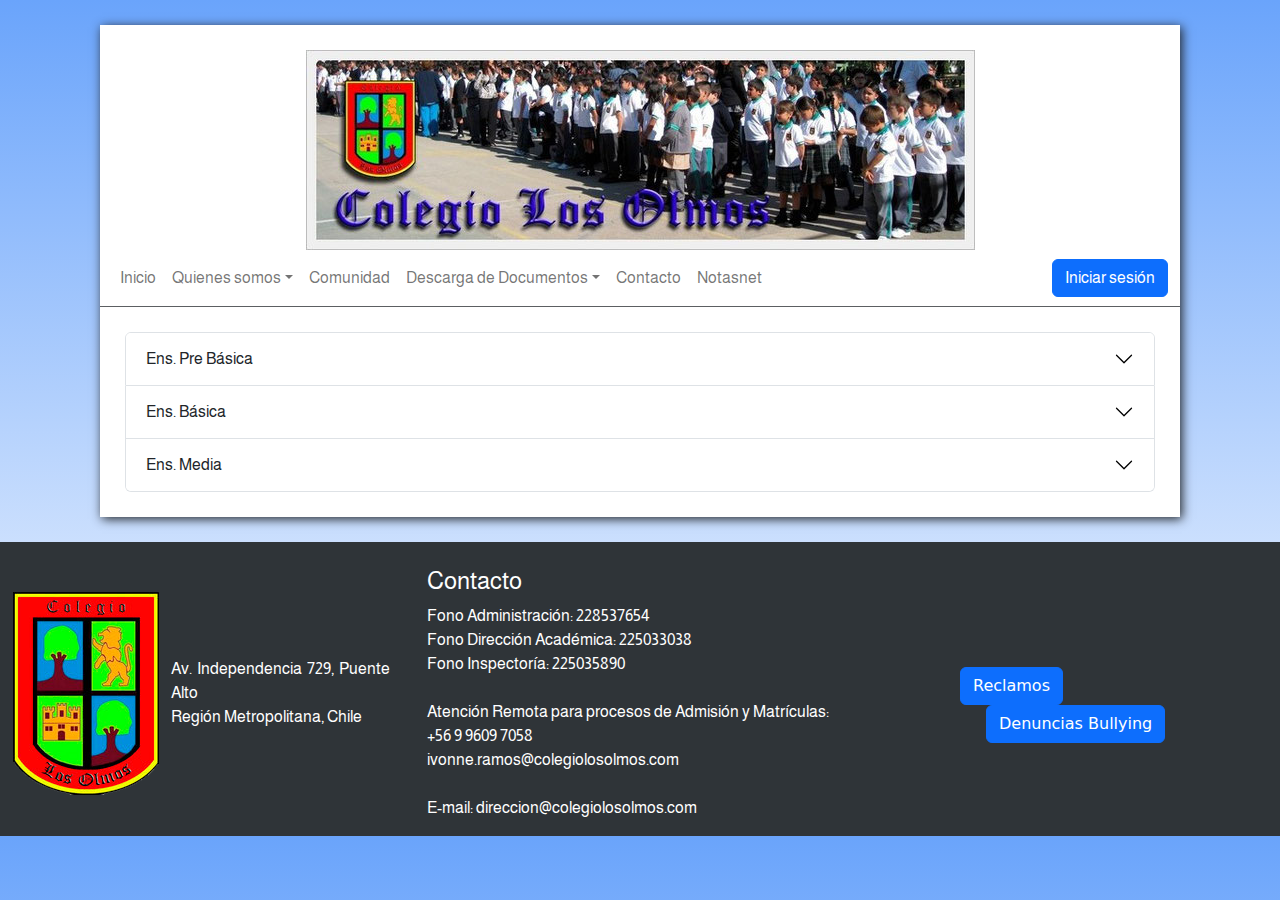
<file: planLector.html>
<!DOCTYPE html>
<html lang="es">

<head>
    <meta charset="utf-8">
    <meta name="viewport" content="width=device-width, initial-scale=1.0, shrink-to-fit=no">
    <title>Colegio Los Olmos</title>
    <link rel="stylesheet" href="assets/bootstrap/css/bootstrap.min.css">
    <link rel="stylesheet" href="https://fonts.googleapis.com/css?family=Almarai&amp;display=swap">
    <link rel="stylesheet" href="assets/css/estilos.css">
</head>

<body>
    <div class="cuerpo">
        <div class="text-center banner"><a href="index.html"><img src="assets/img/banner.jpg"></a></div>
        <div class="menu">
            <nav class="navbar navbar-light navbar-expand-md">
                <div class="container-fluid"><button data-bs-toggle="collapse" class="navbar-toggler" data-bs-target="#navcol-1"><span class="visually-hidden">Toggle navigation</span><span class="navbar-toggler-icon"></span></button>
                    <div class="collapse navbar-collapse" id="navcol-1">
                        <ul class="navbar-nav">
                            <li class="nav-item"><a class="nav-link itemMenu" href="index.html">Inicio</a></li>
                            <li class="nav-item dropdown"><a class="dropdown-toggle nav-link itemMenu" aria-expanded="false" data-bs-toggle="dropdown" href="#">Quienes somos</a>
                                <div class="dropdown-menu"><a class="dropdown-item itemDropdown" href="visionMision.html">Visión y Misión</a><a class="dropdown-item itemDropdown" href="reseñaHistorica.html">Reseña Histórica</a></div>
                            </li>
                            <li class="nav-item"><a class="nav-link itemMenu" href="comunidad.html">Comunidad</a></li>
                            <li class="nav-item dropdown"><a class="dropdown-toggle nav-link itemMenu" aria-expanded="false" data-bs-toggle="dropdown" href="#">Descarga de Documentos</a>
                                <div class="dropdown-menu"><a class="dropdown-item itemDropdown" href="listaUtiles.html">Lista de Útiles</a><a class="dropdown-item itemDropdown" href="planLector.html">Planes Lectores</a><a class="dropdown-item itemDropdown" href="manuales.html">Manuales</a></div>
                            </li>
                            <li class="nav-item"><a class="nav-link itemMenu" href="contacto.html">Contacto</a></li>
                            <li class="nav-item"><a class="nav-link itemMenu" href="notasNet.html">Notasnet</a></li>
                        </ul><a class="ms-auto" href="https://syscol.com/notasnet/login?colegio=losolmos" target="_blank"><button class="btn btn-primary" type="button">Iniciar sesión</button></a>
                    </div>
                </div>
            </nav>
        </div>
        <div class="contenido">
            <div class="accordion" role="tablist" id="accordion">
                <div class="accordion-item">
                    <h2 class="accordion-header" role="tab"><button class="accordion-button collapsed" type="button" data-bs-toggle="collapse" data-bs-target="#accordion .item-1" aria-expanded="false" aria-controls="accordion .item-1">Ens. Pre Básica</button></h2>
                    <div class="accordion-collapse collapse item-1" role="tabpanel" data-bs-parent="#accordion">
                        <div class="accordion-body">
                            <div><img class="imagenDocumento" src="assets/img/Manuales/Imagen%20PDF.png" width="100px" height="100px">
                                <div class="descripcionDescarga">
                                    <p><strong>Pre Kinder</strong><br>Plan Lector Pre Kinder 2022.pdf<br>Documento Adobe Acrobat <strong>[95.7 KB]</strong></p><a class="btn btn-primary" href="documentos/Plan Lector Pre-Kinder 2022.pdf" type="button">Ver documento</a>
                                </div>
                            </div>
                            <div><img class="imagenDocumento" src="assets/img/Manuales/Imagen%20PDF.png" width="100px" height="100px">
                                <div class="descripcionDescarga">
                                    <p><strong>Kinder</strong><br>SIN PLAN LECTOR</p>
                                </div>
                            </div>
                        </div>
                    </div>
                </div>
                <div class="accordion-item">
                    <h2 class="accordion-header" role="tab"><button class="accordion-button collapsed" type="button" data-bs-toggle="collapse" data-bs-target="#accordion .item-2" aria-expanded="false" aria-controls="accordion .item-2">Ens. Básica</button></h2>
                    <div class="accordion-collapse collapse item-2" role="tabpanel" data-bs-parent="#accordion">
                        <div class="accordion-body">
                            <div><img class="imagenDocumento" src="assets/img/Manuales/Imagen%20PDF.png" width="100px" height="100px">
                                <div class="descripcionDescarga">
                                    <p><strong>Plan Lector 1° Básico</strong><br>Plan Lector 1° Básico 2022.pdf<br>Documento Adobe Acrobat <strong>[96.7 KB]</strong></p><a class="btn btn-primary" href="documentos/Plan Lector 1° básico 2022.pdf" type="button">Ver documento</a>
                                </div>
                            </div>
                            <div><img class="imagenDocumento" src="assets/img/Manuales/Imagen%20PDF.png" width="100px" height="100px">
                                <div class="descripcionDescarga">
                                    <p><strong>Plan Lector 2° Básico</strong><br>Plan Lector 2° Básico 2022.pdf<br>Documento Adobe Acrobat <strong>[96.5 KB]</strong></p><a class="btn btn-primary" href="documentos/Plan Lector 2° básico 2022.pdf" type="button">Ver documento</a>
                                </div>
                            </div>
                            <div><img class="imagenDocumento" src="assets/img/Manuales/Imagen%20PDF.png" width="100px" height="100px">
                                <div class="descripcionDescarga">
                                    <p><strong>Plan Lector 3° Básico</strong><br>Plan Lector 3° Básico 2022.pdf<br>Documento Adobe Acrobat <strong>[97.3 KB]</strong></p><a class="btn btn-primary" href="documentos/Plan Lector 3° básico 2022.pdf" type="button">Ver documento</a>
                                </div>
                            </div>
                            <div><img class="imagenDocumento" src="assets/img/Manuales/Imagen%20PDF.png" width="100px" height="100px">
                                <div class="descripcionDescarga">
                                    <p><strong>Plan Lector 4° Básico</strong><br>Plan Lector 4° Básico 2022.pdf<br>Documento Adobe Acrobat <strong>[97.2 KB]</strong></p><a class="btn btn-primary" href="documentos/Plan Lector 4° básico 2022.pdf" type="button">Ver documento</a>
                                </div>
                            </div>
                            <div><img class="imagenDocumento" src="assets/img/Manuales/Imagen%20PDF.png" width="100px" height="100px">
                                <div class="descripcionDescarga">
                                    <p><strong>Plan Lector 5° Básico</strong><br>Plan Lector 5° Básico 2022.pdf<br>Documento Adobe Acrobat <strong>[97.1 KB]</strong></p><a class="btn btn-primary" href="documentos/Plan Lector 5° básico 2022.pdf" type="button">Ver documento</a>
                                </div>
                            </div>
                            <div><img class="imagenDocumento" src="assets/img/Manuales/Imagen%20PDF.png" width="100px" height="100px">
                                <div class="descripcionDescarga">
                                    <p><strong>Plan Lector 6° Básico</strong><br>Plan Lector 6° Básico 2022.pdf<br>Documento Adobe Acrobat <strong>[96.7 KB]</strong></p><a class="btn btn-primary" href="documentos/Plan Lector 6° básico 2022.pdf" type="button">Ver documento</a>
                                </div>
                            </div>
                            <div><img class="imagenDocumento" src="assets/img/Manuales/Imagen%20PDF.png" width="100px" height="100px">
                                <div class="descripcionDescarga">
                                    <p><strong>Plan Lector 7° Básico</strong><br>Plan Lector 7° Básico 2022.pdf<br>Documento Adobe Acrobat <strong>[98.5 KB]</strong></p><a class="btn btn-primary" href="documentos/Plan Lector 7° básico 2022.pdf" type="button">Ver documento</a>
                                </div>
                            </div>
                            <div><img class="imagenDocumento" src="assets/img/Manuales/Imagen%20PDF.png" width="100px" height="100px">
                                <div class="descripcionDescarga">
                                    <p><strong>Plan Lector 8° Básico</strong><br>Plan Lector 8° Básico 2022.pdf<br>Documento Adobe Acrobat <strong>[97.4 KB]</strong></p><a class="btn btn-primary" href="documentos/Plan Lector 8° básico 2022.pdf" type="button">Ver documento</a>
                                </div>
                            </div>
                        </div>
                    </div>
                </div>
                <div class="accordion-item">
                    <h2 class="accordion-header" role="tab"><button class="accordion-button collapsed" type="button" data-bs-toggle="collapse" data-bs-target="#accordion .item-3" aria-expanded="false" aria-controls="accordion .item-3">Ens. Media</button></h2>
                    <div class="accordion-collapse collapse item-3" role="tabpanel" data-bs-parent="#accordion">
                        <div class="accordion-body">
                            <div><img class="imagenDocumento" src="assets/img/Manuales/Imagen%20PDF.png" width="100px" height="100px">
                                <div class="descripcionDescarga">
                                    <p><strong>Plan Lector I° Medio</strong><br>Plan Lector I° Medio 2022.pdf<br>Documento Adobe Acrobat <strong>[99.8 KB]</strong></p><a class="btn btn-primary" href="documentos/Plan Lector I° medio 2022.pdf" type="button">Ver documento</a>
                                </div>
                            </div>
                            <div><img class="imagenDocumento" src="assets/img/Manuales/Imagen%20PDF.png" width="100px" height="100px">
                                <div class="descripcionDescarga">
                                    <p><strong>Plan Lector II° Medio</strong><br>Plan Lector II° Medio 2022.pdf<br>Documento Adobe Acrobat <strong>[97.7 KB]</strong></p><a class="btn btn-primary" href="documentos/Plan Lector II° medio 2022.pdf" type="button">Ver documento</a>
                                </div>
                            </div>
                            <div><img class="imagenDocumento" src="assets/img/Manuales/Imagen%20PDF.png" width="100px" height="100px">
                                <div class="descripcionDescarga">
                                    <p><strong>Plan Lector III° Medio</strong><br>Plan Lector III° Medio 2022.pdf<br>Documento Adobe Acrobat <strong>[97.6 KB]</strong></p><a class="btn btn-primary" href="documentos/Plan Lector III ° medio 2022.pdf" type="button">Ver documento</a>
                                </div>
                            </div>
                            <div><img class="imagenDocumento" src="assets/img/Manuales/Imagen%20PDF.png" width="100px" height="100px">
                                <div class="descripcionDescarga">
                                    <p><strong>Plan Lector IV° Medio</strong><br>Plan Lector IV° Medio 2022.pdf<br>Documento Adobe Acrobat <strong>[97.3 KB]</strong></p><a class="btn btn-primary" href="documentos/Plan Lector IV° medio 2022.pdf" type="button">Ver documento</a>
                                </div>
                            </div>
                        </div>
                    </div>
                </div>
            </div>
        </div>
    </div>
    <footer>
        <div class="row">
            <div class="col-xl-4 escudoFooter"><img src="assets/img/escudo.png">
                <p>Av. Independencia 729, Puente Alto<br>Región Metropolitana, Chile</p>
            </div>
            <div class="col-xl-5 contactoFooter">
                <div>
                    <h4>Contacto</h4>
                    <p>Fono Administración: 228537654<br>Fono Dirección Académica: 225033038<br>Fono Inspectoría: 225035890<br><br>Atención Remota para procesos de Admisión y Matrículas:<br>+56 9 9609 7058<br>ivonne.ramos@colegiolosolmos.com<br><br>E-mail: direccion@colegiolosolmos.com</p>
                </div>
            </div>
            <div class="col">
                <div class="botonesFooter"><button class="btn btn-primary" type="button">Reclamos</button><button class="btn btn-primary botonBullying" type="button">Denuncias Bullying</button></div>
            </div>
        </div>
    </footer>
    <script src="assets/bootstrap/js/bootstrap.min.js"></script>
</body>

</html>
</file>
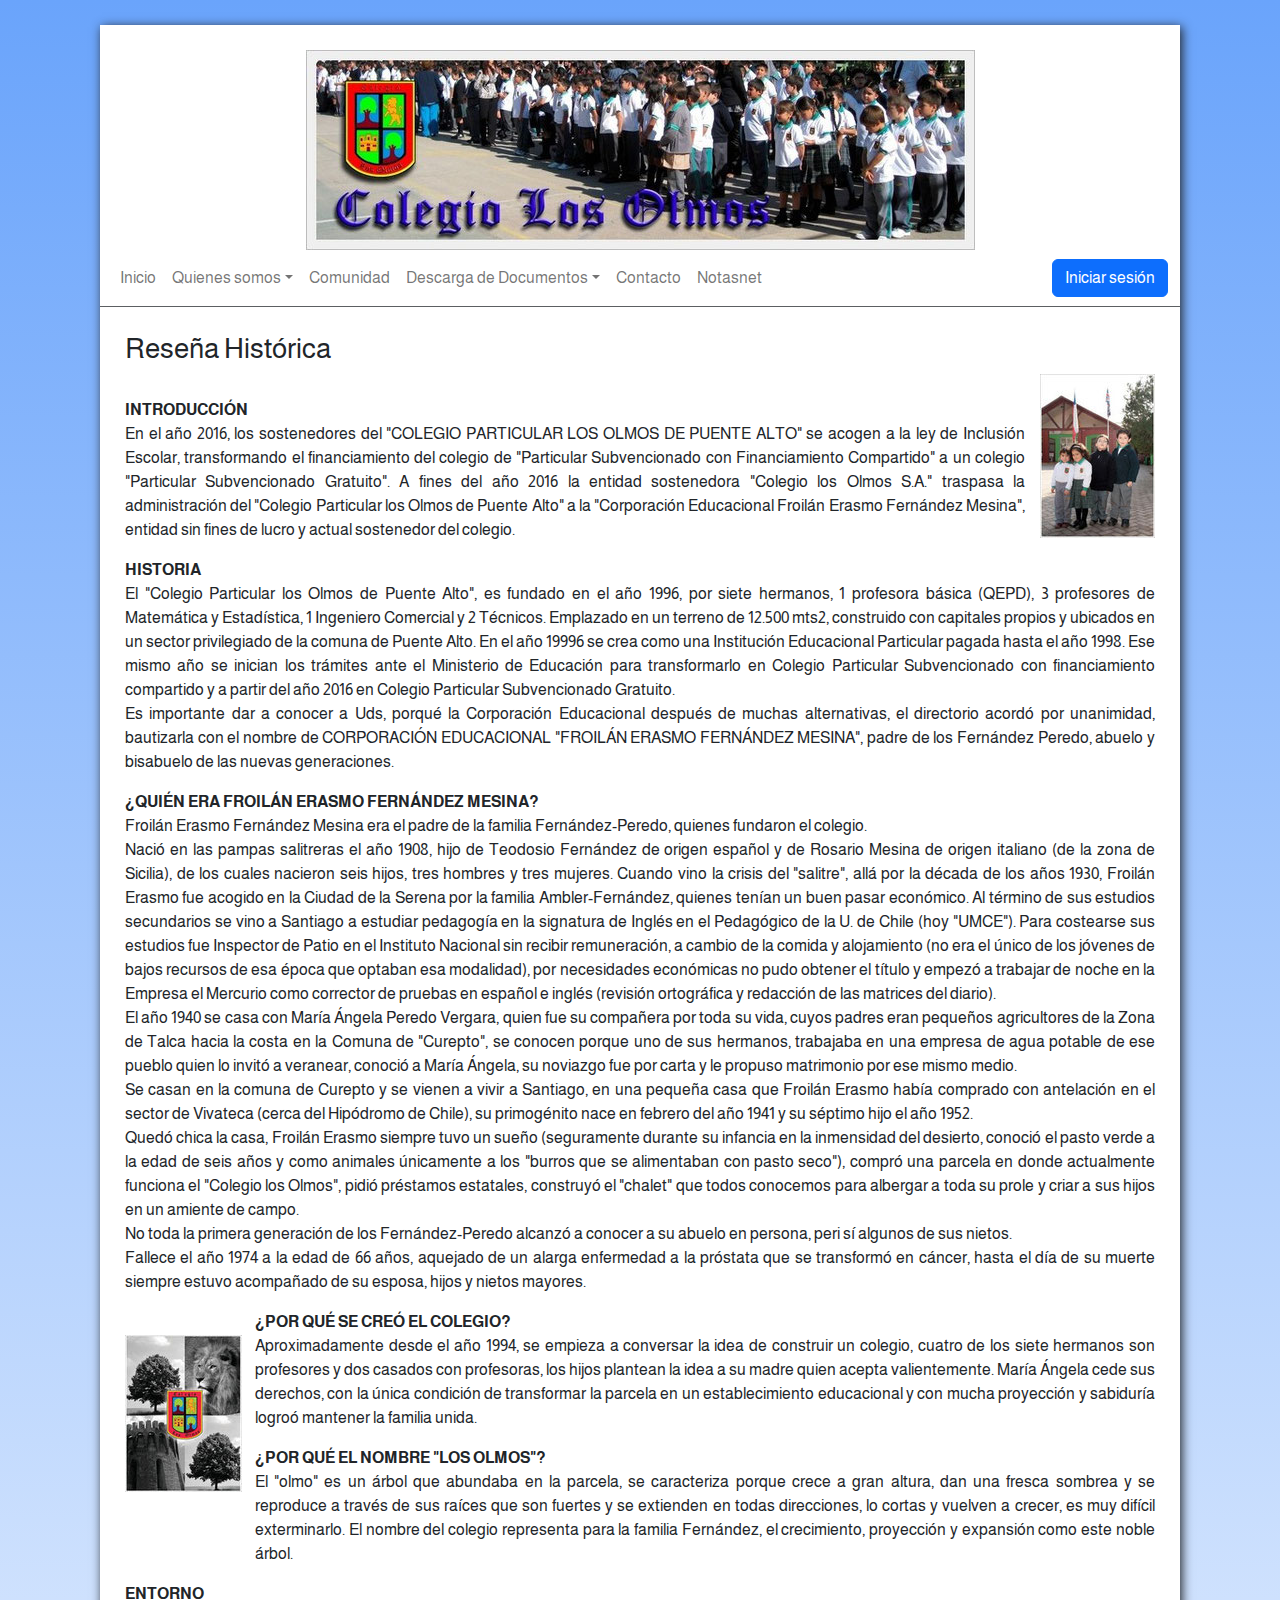
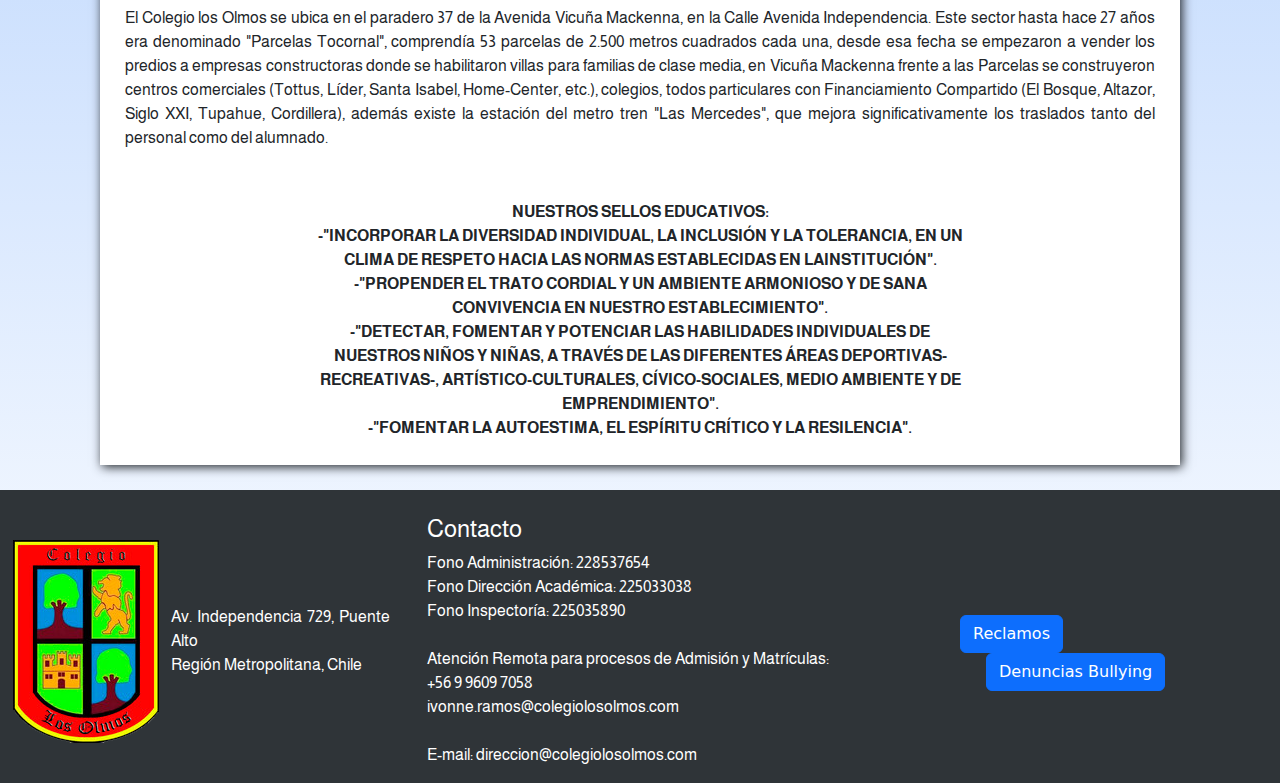
<file: reseñaHistorica.html>
<!DOCTYPE html>
<html lang="es">

<head>
    <meta charset="utf-8">
    <meta name="viewport" content="width=device-width, initial-scale=1.0, shrink-to-fit=no">
    <title>Colegio Los Olmos</title>
    <link rel="stylesheet" href="assets/bootstrap/css/bootstrap.min.css">
    <link rel="stylesheet" href="https://fonts.googleapis.com/css?family=Almarai&amp;display=swap">
    <link rel="stylesheet" href="assets/css/estilos.css">
</head>

<body>
    <div class="cuerpo">
        <div class="text-center banner"><a href="index.html"><img src="assets/img/banner.jpg"></a></div>
        <div class="menu">
            <nav class="navbar navbar-light navbar-expand-md">
                <div class="container-fluid"><button data-bs-toggle="collapse" class="navbar-toggler" data-bs-target="#navcol-1"><span class="visually-hidden">Toggle navigation</span><span class="navbar-toggler-icon"></span></button>
                    <div class="collapse navbar-collapse" id="navcol-1">
                        <ul class="navbar-nav">
                            <li class="nav-item"><a class="nav-link itemMenu" href="index.html">Inicio</a></li>
                            <li class="nav-item dropdown"><a class="dropdown-toggle nav-link itemMenu" aria-expanded="false" data-bs-toggle="dropdown" href="#">Quienes somos</a>
                                <div class="dropdown-menu"><a class="dropdown-item itemDropdown" href="visionMision.html">Visión y Misión</a><a class="dropdown-item itemDropdown" href="reseñaHistorica.html">Reseña Histórica</a></div>
                            </li>
                            <li class="nav-item"><a class="nav-link itemMenu" href="comunidad.html">Comunidad</a></li>
                            <li class="nav-item dropdown"><a class="dropdown-toggle nav-link itemMenu" aria-expanded="false" data-bs-toggle="dropdown" href="#">Descarga de Documentos</a>
                                <div class="dropdown-menu"><a class="dropdown-item itemDropdown" href="listaUtiles.html">Lista de Útiles</a><a class="dropdown-item itemDropdown" href="planLector.html">Planes Lectores</a><a class="dropdown-item itemDropdown" href="manuales.html">Manuales</a></div>
                            </li>
                            <li class="nav-item"><a class="nav-link itemMenu" href="contacto.html">Contacto</a></li>
                            <li class="nav-item"><a class="nav-link itemMenu" href="notasNet.html">Notasnet</a></li>
                        </ul><a class="ms-auto" href="https://syscol.com/notasnet/login?colegio=losolmos" target="_blank"><button class="btn btn-primary" type="button">Iniciar sesión</button></a>
                    </div>
                </div>
            </nav>
        </div>
        <div class="contenido">
            <h3>Reseña Histórica</h3>
            <div id="pTipo1"><img src="assets/img/Reseña%20Histórica/Reseña%20Histórica%201.jpg">
                <p><br><strong>INTRODUCCIÓN</strong><br>En el año 2016, los sostenedores del "COLEGIO PARTICULAR LOS OLMOS DE PUENTE ALTO" se acogen a la ley de Inclusión Escolar, transformando el financiamiento del colegio de "Particular Subvencionado con Financiamiento Compartido" a un colegio "Particular Subvencionado Gratuito". A fines del año 2016 la entidad sostenedora "Colegio los Olmos S.A." traspasa la administración del "Colegio Particular los Olmos de Puente Alto" a la "Corporación Educacional Froilán Erasmo Fernández Mesina", entidad sin fines de lucro y actual sostenedor del colegio.</p>
            </div>
            <p><strong>HISTORIA</strong><br>El "Colegio Particular los Olmos de Puente Alto", es fundado en el año 1996, por siete hermanos, 1 profesora básica (QEPD), 3 profesores de Matemática y Estadística, 1 Ingeniero Comercial y 2 Técnicos. Emplazado en un terreno de 12.500 mts2, construido con capitales propios y ubicados en un sector privilegiado de la comuna de Puente Alto. En el año 19996 se crea como una Institución Educacional Particular pagada hasta el año 1998. Ese mismo año se inician los trámites ante el Ministerio de Educación para transformarlo en Colegio Particular Subvencionado con financiamiento compartido y a partir del año 2016 en Colegio Particular Subvencionado Gratuito.<br>Es importante dar a conocer a Uds, porqué la Corporación Educacional después de muchas alternativas, el directorio acordó por unanimidad, bautizarla con el nombre de CORPORACIÓN EDUCACIONAL "FROILÁN ERASMO FERNÁNDEZ MESINA", padre de los Fernández Peredo, abuelo y bisabuelo de las nuevas generaciones.</p>
            <p><strong>¿QUIÉN ERA FROILÁN ERASMO FERNÁNDEZ MESINA?</strong><br>Froilán Erasmo Fernández Mesina era el padre de la familia Fernández-Peredo, quienes fundaron el colegio.<br>Nació en las pampas salitreras el año 1908, hijo de Teodosio Fernández de origen español y de Rosario Mesina de origen italiano (de la zona de Sicilia), de los cuales nacieron seis hijos, tres hombres y tres mujeres. Cuando vino la crisis del "salitre", allá por la década de los años 1930, Froilán Erasmo fue acogido en la Ciudad de la Serena por la familia Ambler-Fernández, quienes tenían un buen pasar económico. Al término de sus estudios secundarios se vino a Santiago a estudiar pedagogía en la signatura de Inglés en el Pedagógico de la U. de Chile (hoy "UMCE"). Para costearse sus estudios fue Inspector de Patio en el Instituto Nacional sin recibir remuneración, a cambio de la comida y alojamiento (no era el único de los jóvenes de bajos recursos de esa época que optaban esa modalidad), por necesidades económicas no pudo obtener el título y empezó a trabajar de noche en la Empresa el Mercurio como corrector de pruebas en español e inglés (revisión ortográfica y redacción de las matrices del diario).<br>El año 1940 se casa con María Ángela Peredo Vergara, quien fue su compañera por toda su vida, cuyos padres eran pequeños agricultores de la Zona de Talca hacia la costa en la Comuna de "Curepto", se conocen porque uno de sus hermanos, trabajaba en una empresa de agua potable de ese pueblo quien lo invitó a veranear, conoció a María Ángela, su noviazgo fue por carta y le propuso matrimonio por ese mismo medio.<br>Se casan en la comuna de Curepto y se vienen a vivir a Santiago, en una pequeña casa que Froilán Erasmo había comprado con antelación en el sector de Vivateca (cerca del Hipódromo de Chile), su primogénito nace en febrero del año 1941 y su séptimo hijo el año 1952.<br>Quedó chica la casa, Froilán Erasmo siempre tuvo un sueño (seguramente durante su infancia en la inmensidad del desierto, conoció el pasto verde a la edad de seis años y como animales únicamente a los "burros que se alimentaban con pasto seco"), compró una parcela en donde actualmente funciona el "Colegio los Olmos", pidió préstamos estatales, construyó el "chalet" que todos conocemos para albergar a toda su prole y criar a sus hijos en un amiente de campo.<br>No toda la primera generación de los Fernández-Peredo alcanzó a conocer a su abuelo en persona, peri sí algunos de sus nietos.<br>Fallece el año 1974 a la edad de 66 años, aquejado de un alarga enfermedad a la próstata que se transformó en cáncer, hasta el día de su muerte siempre estuvo acompañado de su esposa, hijos y nietos mayores.</p>
            <div id="pTipo2"><img src="assets/img/Reseña%20Histórica/Reseña%20Histórica%202.jpg">
                <p><strong>¿POR QUÉ SE CREÓ EL COLEGIO?</strong><br>Aproximadamente desde el año 1994, se empieza a conversar la idea de construir un colegio, cuatro de los siete hermanos son profesores y dos casados con profesoras, los hijos plantean la idea a su madre quien acepta valientemente. María Ángela cede sus derechos, con la única condición de transformar la parcela en un establecimiento educacional y con mucha proyección y sabiduría logroó mantener la familia unida.</p>
                <p><strong>¿POR QUÉ EL NOMBRE "LOS OLMOS"?</strong><br>El "olmo" es un árbol que abundaba en la parcela, se caracteriza porque crece a gran altura, dan una fresca sombrea y se reproduce a través de sus raíces que son fuertes y se extienden en todas direcciones, lo cortas y vuelven a crecer, es muy difícil exterminarlo. El nombre del colegio representa para la familia Fernández, el crecimiento, proyección y expansión como este noble árbol.</p>
            </div>
            <p><strong>ENTORNO</strong><br>El Colegio los Olmos se ubica en el paradero 37 de la Avenida Vicuña Mackenna, en la Calle Avenida Independencia. Este sector hasta hace 27 años era denominado "Parcelas Tocornal", comprendía 53 parcelas de 2.500 metros cuadrados cada una, desde esa fecha se empezaron a vender los predios a empresas constructoras donde se habilitaron villas para familias de clase media, en Vicuña Mackenna frente a las Parcelas se construyeron centros comerciales (Tottus, Líder, Santa Isabel, Home-Center, etc.), colegios, todos particulares con Financiamiento Compartido (El Bosque, Altazor, Siglo XXI, Tupahue, Cordillera), además existe la estación del metro tren "Las Mercedes", que mejora significativamente los traslados tanto del personal como del alumnado.</p>
            <p id="selloEducativo"><strong>NUESTROS SELLOS EDUCATIVOS:</strong><br><strong>-"INCORPORAR LA DIVERSIDAD INDIVIDUAL, LA INCLUSIÓN Y LA TOLERANCIA, EN UN CLIMA DE RESPETO HACIA LAS NORMAS ESTABLECIDAS EN LAINSTITUCIÓN".</strong><br><strong>-"PROPENDER EL TRATO CORDIAL Y UN AMBIENTE ARMONIOSO Y DE SANA CONVIVENCIA EN NUESTRO ESTABLECIMIENTO".</strong><br><strong>-"DETECTAR, FOMENTAR Y POTENCIAR LAS HABILIDADES INDIVIDUALES DE NUESTROS NIÑOS Y NIÑAS, A TRAVÉS DE LAS DIFERENTES ÁREAS DEPORTIVAS-RECREATIVAS-, ARTÍSTICO-CULTURALES, CÍVICO-SOCIALES, MEDIO AMBIENTE Y DE EMPRENDIMIENTO".</strong><br><strong>-"FOMENTAR LA AUTOESTIMA, EL ESPÍRITU CRÍTICO Y LA RESILENCIA".</strong></p>
        </div>
    </div>
    <footer>
        <div class="row">
            <div class="col-xl-4 escudoFooter"><img src="assets/img/escudo.png">
                <p>Av. Independencia 729, Puente Alto<br>Región Metropolitana, Chile</p>
            </div>
            <div class="col-xl-5 contactoFooter">
                <div>
                    <h4>Contacto</h4>
                    <p>Fono Administración: 228537654<br>Fono Dirección Académica: 225033038<br>Fono Inspectoría: 225035890<br><br>Atención Remota para procesos de Admisión y Matrículas:<br>+56 9 9609 7058<br>ivonne.ramos@colegiolosolmos.com<br><br>E-mail: direccion@colegiolosolmos.com</p>
                </div>
            </div>
            <div class="col">
                <div class="botonesFooter"><button class="btn btn-primary" type="button">Reclamos</button><button class="btn btn-primary botonBullying" type="button">Denuncias Bullying</button></div>
            </div>
        </div>
    </footer>
    <script src="assets/bootstrap/js/bootstrap.min.js"></script>
</body>

</html>
</file>
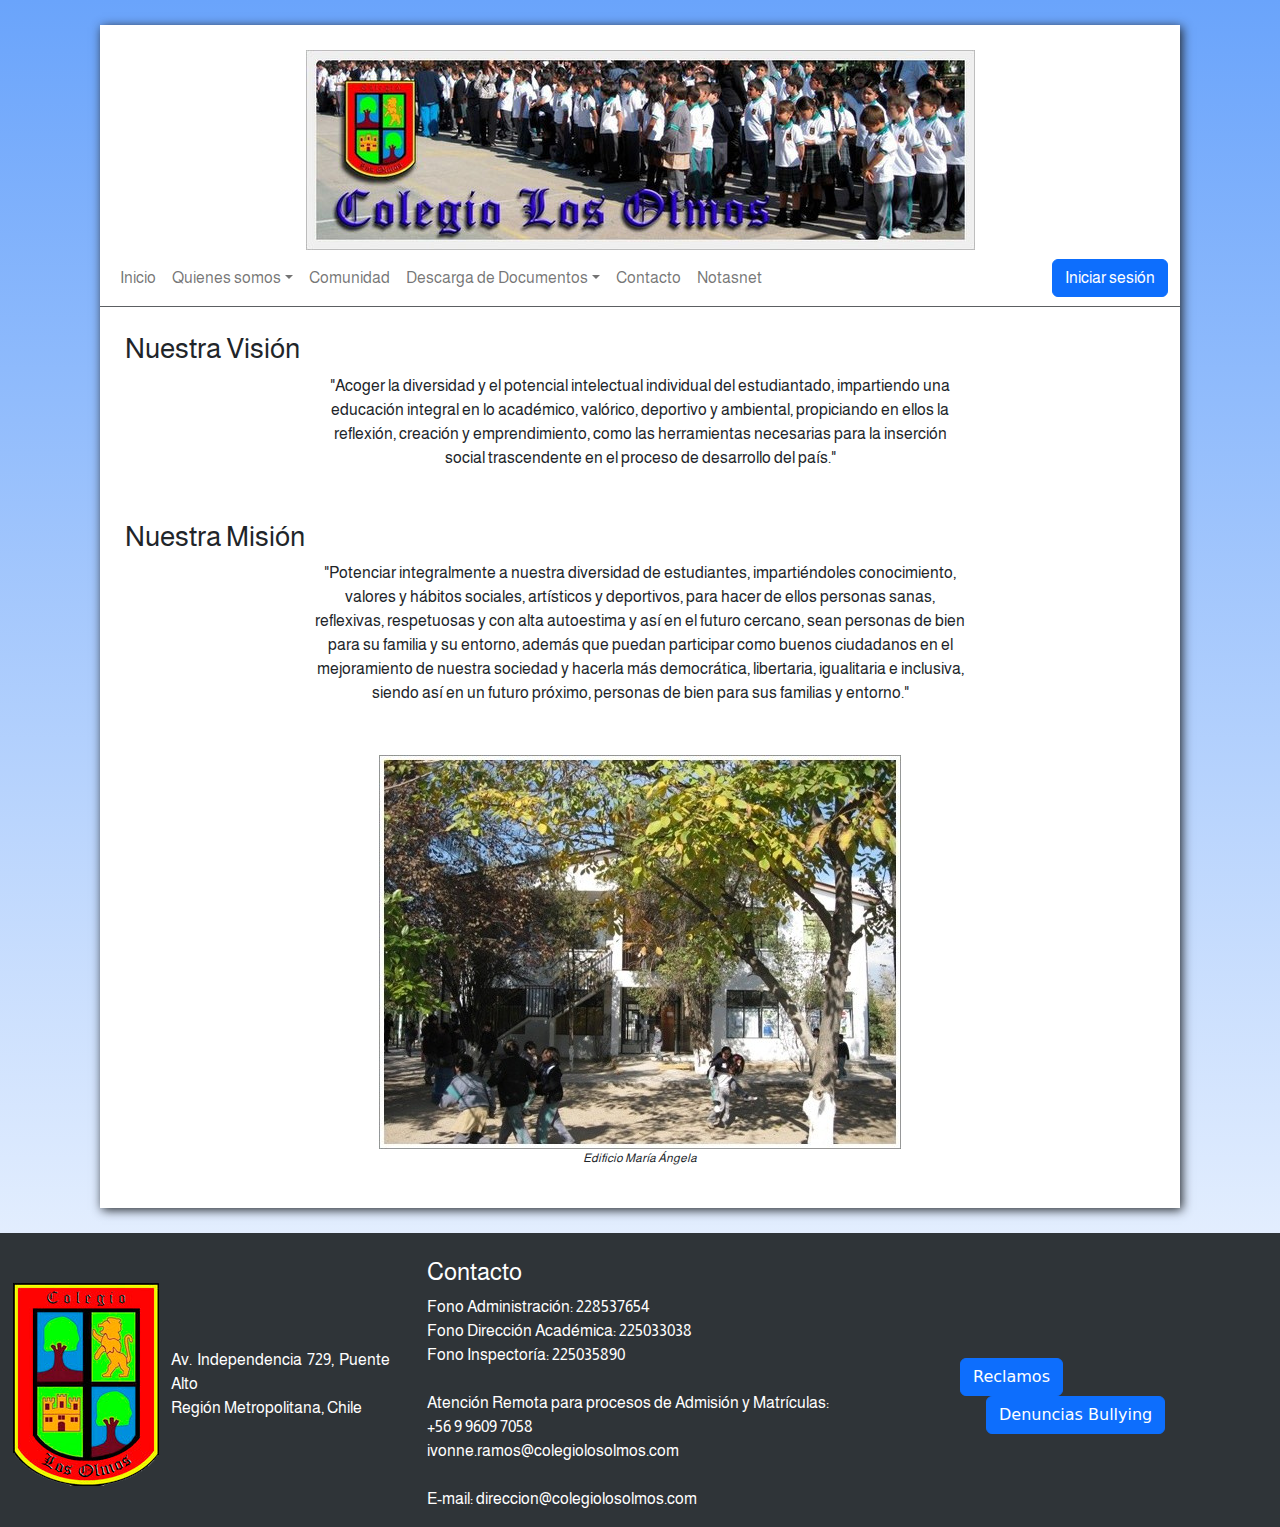
<file: visionMision.html>
<!DOCTYPE html>
<html lang="es">

<head>
    <meta charset="utf-8">
    <meta name="viewport" content="width=device-width, initial-scale=1.0, shrink-to-fit=no">
    <title>Colegio Los Olmos</title>
    <link rel="stylesheet" href="assets/bootstrap/css/bootstrap.min.css">
    <link rel="stylesheet" href="https://fonts.googleapis.com/css?family=Almarai&amp;display=swap">
    <link rel="stylesheet" href="assets/css/estilos.css">
</head>

<body>
    <div class="cuerpo">
        <div class="text-center banner"><a href="index.html"><img src="assets/img/banner.jpg"></a></div>
        <div class="menu">
            <nav class="navbar navbar-light navbar-expand-md">
                <div class="container-fluid"><button data-bs-toggle="collapse" class="navbar-toggler" data-bs-target="#navcol-1"><span class="visually-hidden">Toggle navigation</span><span class="navbar-toggler-icon"></span></button>
                    <div class="collapse navbar-collapse" id="navcol-1">
                        <ul class="navbar-nav">
                            <li class="nav-item"><a class="nav-link itemMenu" href="index.html">Inicio</a></li>
                            <li class="nav-item dropdown"><a class="dropdown-toggle nav-link itemMenu" aria-expanded="false" data-bs-toggle="dropdown" href="#">Quienes somos</a>
                                <div class="dropdown-menu"><a class="dropdown-item itemDropdown" href="visionMision.html">Visión y Misión</a><a class="dropdown-item itemDropdown" href="reseñaHistorica.html">Reseña Histórica</a></div>
                            </li>
                            <li class="nav-item"><a class="nav-link itemMenu" href="comunidad.html">Comunidad</a></li>
                            <li class="nav-item dropdown"><a class="dropdown-toggle nav-link itemMenu" aria-expanded="false" data-bs-toggle="dropdown" href="#">Descarga de Documentos</a>
                                <div class="dropdown-menu"><a class="dropdown-item itemDropdown" href="listaUtiles.html">Lista de Útiles</a><a class="dropdown-item itemDropdown" href="planLector.html">Planes Lectores</a><a class="dropdown-item itemDropdown" href="manuales.html">Manuales</a></div>
                            </li>
                            <li class="nav-item"><a class="nav-link itemMenu" href="contacto.html">Contacto</a></li>
                            <li class="nav-item"><a class="nav-link itemMenu" href="notasNet.html">Notasnet</a></li>
                        </ul><a class="ms-auto" href="https://syscol.com/notasnet/login?colegio=losolmos" target="_blank"><button class="btn btn-primary" type="button">Iniciar sesión</button></a>
                    </div>
                </div>
            </nav>
        </div>
        <div class="contenido">
            <div>
                <h3>Nuestra Visión</h3>
                <p id="pTipo3">"Acoger la diversidad y el potencial intelectual individual del estudiantado, impartiendo una educación integral en lo académico, valórico, deportivo y ambiental, propiciando en ellos la reflexión, creación y emprendimiento, como las herramientas necesarias para la inserción social trascendente en el proceso de desarrollo del país."</p>
            </div>
            <div>
                <h3>Nuestra Misión</h3>
                <p id="pTipo3">"Potenciar integralmente a nuestra diversidad de estudiantes, impartiéndoles conocimiento, valores y hábitos sociales, artísticos y deportivos, para hacer de ellos personas sanas, reflexivas, respetuosas y con alta autoestima y así en el futuro cercano, sean personas de bien para su familia y su entorno, además que puedan participar como buenos ciudadanos en el mejoramiento de nuestra sociedad y hacerla más democrática, libertaria, igualitaria e inclusiva, siendo así en un futuro próximo, personas de bien para sus familias y entorno."</p>
            </div>
            <div id="visionMisionImg"><img src="assets/img/Visión%20y%20Misión/Visión%20y%20Misión.jpg">
                <p><em>Edificio María Ángela</em></p>
            </div>
        </div>
    </div>
    <footer>
        <div class="row">
            <div class="col-xl-4 escudoFooter"><img src="assets/img/escudo.png">
                <p>Av. Independencia 729, Puente Alto<br>Región Metropolitana, Chile</p>
            </div>
            <div class="col-xl-5 contactoFooter">
                <div>
                    <h4>Contacto</h4>
                    <p>Fono Administración: 228537654<br>Fono Dirección Académica: 225033038<br>Fono Inspectoría: 225035890<br><br>Atención Remota para procesos de Admisión y Matrículas:<br>+56 9 9609 7058<br>ivonne.ramos@colegiolosolmos.com<br><br>E-mail: direccion@colegiolosolmos.com</p>
                </div>
            </div>
            <div class="col">
                <div class="botonesFooter"><button class="btn btn-primary" type="button">Reclamos</button><button class="btn btn-primary botonBullying" type="button">Denuncias Bullying</button></div>
            </div>
        </div>
    </footer>
    <script src="assets/bootstrap/js/bootstrap.min.js"></script>
</body>

</html>
</file>
<file: assets/css/estilos.css>
body {
  background: linear-gradient(#6aa4fb, white);
}

h1, h3, h4, a {
  font-family: Almarai, sans-serif;
}

p {
  text-align: justify;
  font-family: Almarai, sans-serif;
}

footer {
  background-color: #2f3438;
  color: #ffffff;
}

.cuerpo {
  background-color: #ffffff;
  margin: 25px;
  margin-right: 100px;
  margin-left: 100px;
  box-shadow: 2px 2px 10px;
}

.contenido {
  margin: 25px;
}

#contacto {
  box-shadow: 2px 2px 10px;
}

.banner {
  padding-top: 25px;
}

.menu {
  border-bottom: 1px solid #212529bb ;
}

.itemMenu {
  border-top-left-radius: 13px;
  border-top-right-radius: 13px;
}

.itemMenu:hover {
  background: #0066ff;
  color: #ffffff !important;
}

.itemDropdown:hover {
  background: #8bb9ff;
}

.row {
  width: 100%;
}

.escudoFooter {
  padding: 25px;
}

.escudoFooter img, #pTipo2 img {
  float: left;
  margin-top: 25px;
}

.escudoFooter p {
  margin-top: 90px;
  margin-left: 158px;
}

.contactoFooter div {
  margin-top: 25px;
}

.botonesFooter {
  margin-top: 125px;
}

.botonBullying {
  margin-left: 26px;
}

#pTipo1 img {
  float: right;
}

#pTipo1 p {
  margin-right: 130px;
}

#pTipo2 p {
  margin-left: 130px;
}

#pTipo3 {
  margin-left: 190px;
  margin-right: 190px;
  margin-bottom: 50px;
  text-align: center;
}

#selloEducativo {
  text-align: center;
  margin-left: 190px;
  margin-right: 190px;
  margin-top: 50px;
  padding-bottom: 25px;
}

#visionMisionImg {
  padding-bottom: 25px;
  text-align: center;
}

#visionMisionImg p {
  text-align: center;
  font-size: 12px;
}

#accordion {
  font-family: Almarai, sans-serif;
  padding-bottom: 25px;
}

#accordion img, .tutorial img {
  float: left;
}

.cargo {
  margin-left: 150px;
  padding-top: 25px;
  height: 170px;
}

.descripcionDescarga {
  height: 170px;
  margin-left: 100px;
  padding-top: 20px;
  margin-bottom: 10px;
}

.imagenDocumento, .accordionOtros {
  margin-top: 25px;
}

#formulario p {
  text-align: center;
}

#contenidoModal {
  margin-right: 25px;
  margin-left: 25px;
}

.bordeVideo {
  border-style: ridge;
}

#tituloVideo1 {
  margin-top: 100px;
  margin-left: 50px;
}

#tituloVideo2 {
  margin-top: 100px;
  margin-left: 50px;
}

#videos {
  padding-bottom: 25px;
}

#videos .container {
  margin-top: 25px;
}

#videoAdmision {
  margin-top: 15px;
}

#imagenAdmision {
  margin-top: 40px;
}

#comunicadoAdmision {
  margin-top: 40px;
  margin-right: 160px;
  margin-left: 160px;
  padding: 10px;
  box-shadow: 2px 1px 9px;
}

#fechaPublicacion {
  text-align: right;
}

#carousel {
  margin-top: 40px;
  margin-right: 160px;
  margin-left: 160px;
  padding-right: 100px;
  padding-left: 100px;
  padding-bottom: 50px;
}
</file>
